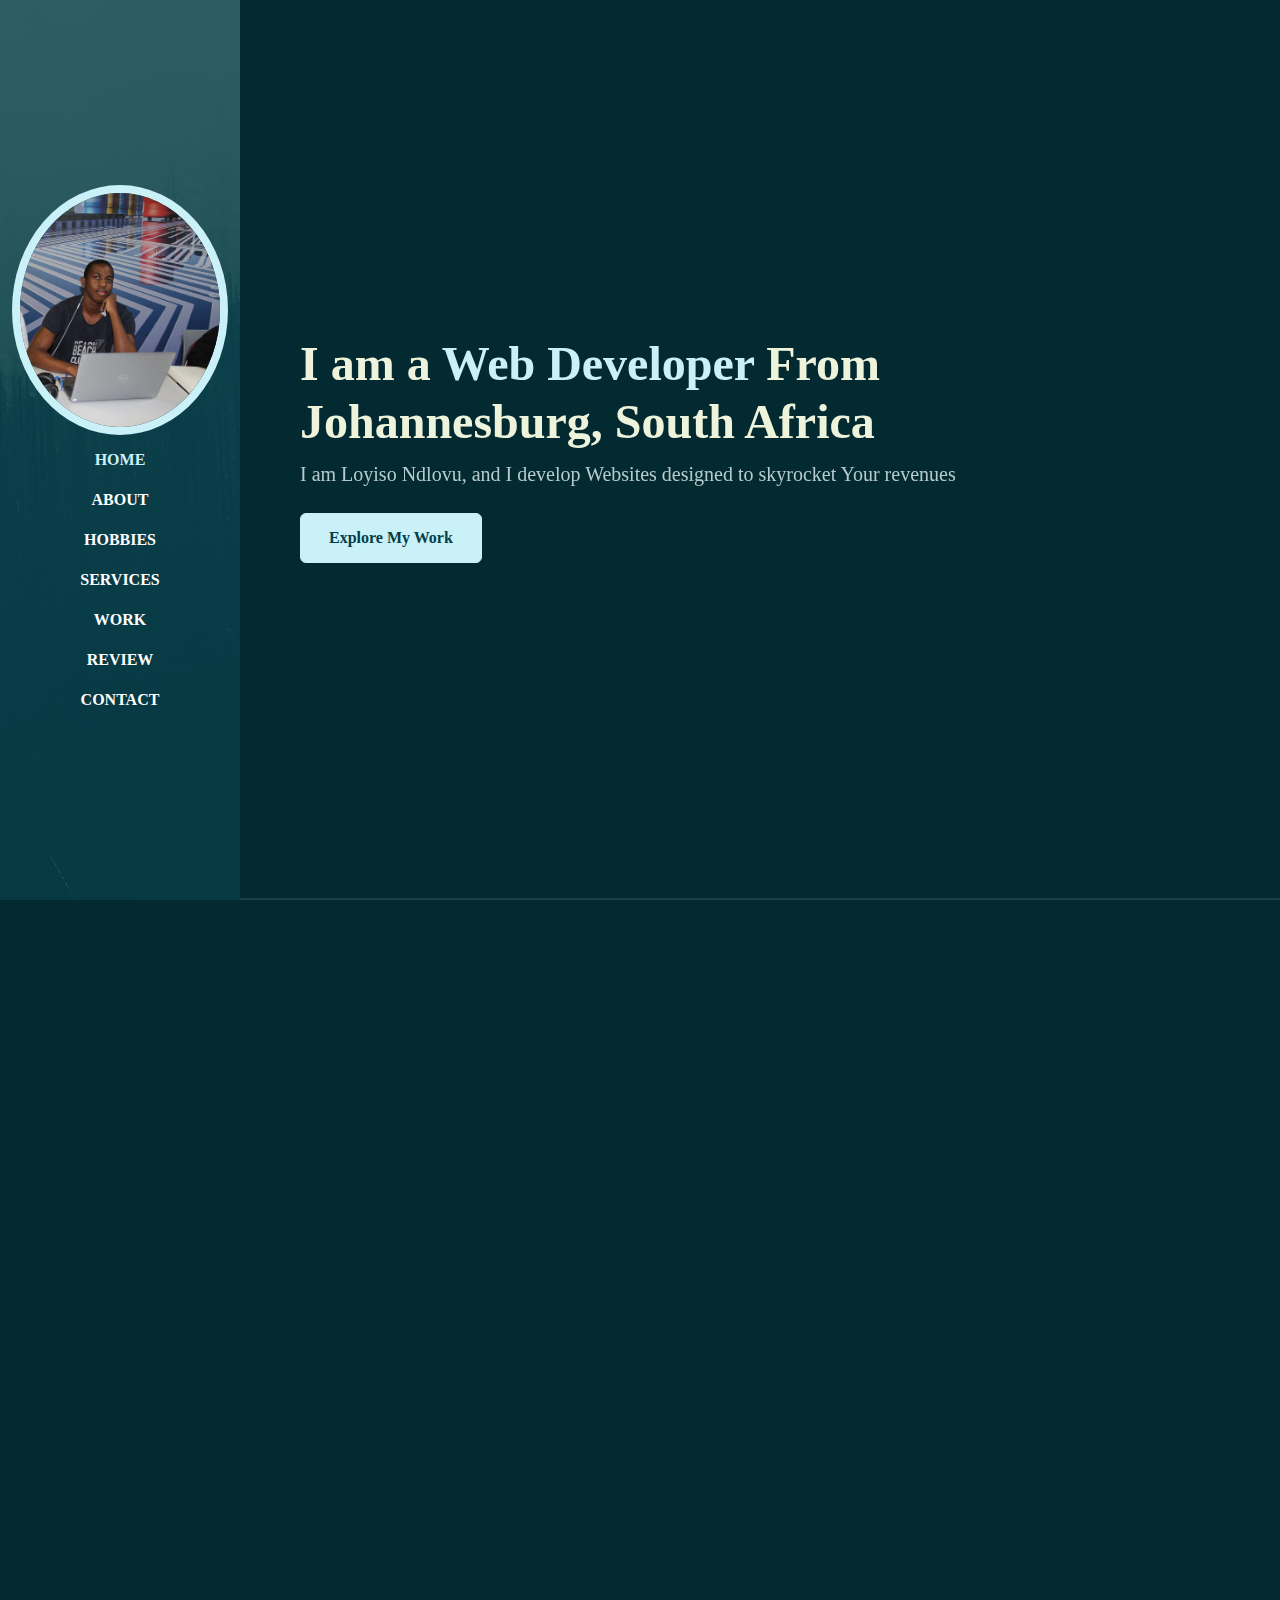
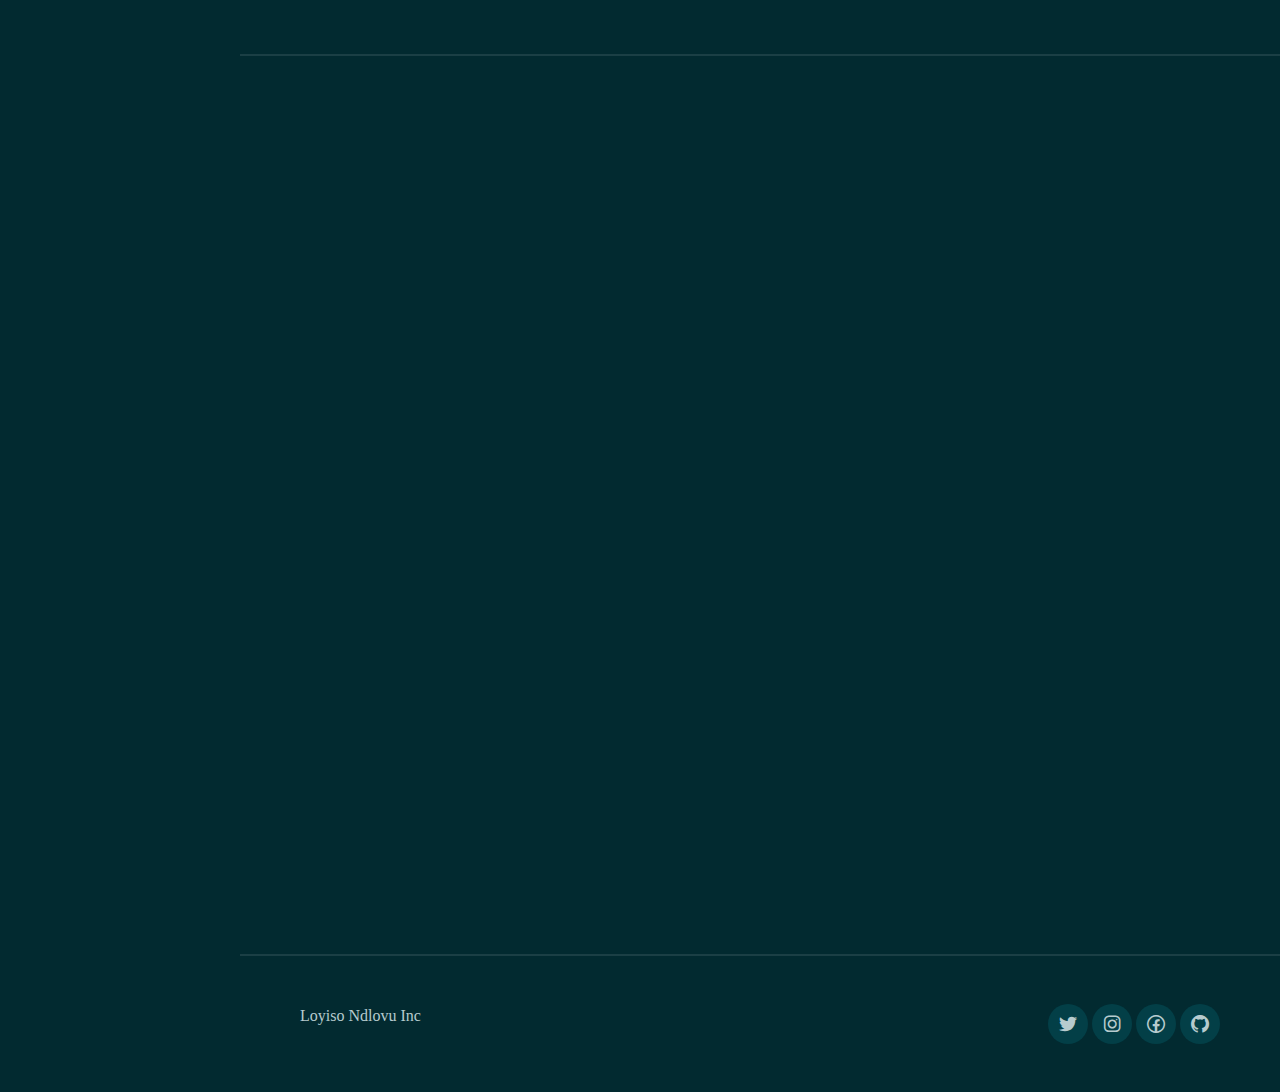
<file: index.html>
<!DOCTYPE html>
<html lang="en">
<head>
    <meta charset="UTF-8">
    <meta name="viewport" content="width=device-width, initial-scale=1.0">
    <title>Loyiso Craig Ndlovu</title>
    <link rel="stylesheet" href="css/bootstrap.min.css">
    <link rel="stylesheet" href="css/aos.css">
    <link rel="stylesheet" href="css/line-awesome.min.css">
    <link rel="stylesheet" href="css/style.css">

</head>
<body data-bs-spy="scroll" data-bs-target=".navbar">
    <!-- Navigation Bar -->
    <nav class="navbar navbar-expand-lg navbar-dark fixed-top">
        <div class="container flex-lg-column">
          <a class="navbar-brand mx-lg-auto" href="#"><span class="h3 fw-bold d-block d-lg-none">Loyiso Ndlovu</span>
        <img src="images\loyisoProfile.JPG" alt="" class="d-none d-lg-block rounded-circle"></a>
          <button class="navbar-toggler" type="button" data-bs-toggle="collapse" data-bs-target="#navbarNav" aria-controls="navbarNav" aria-expanded="false" aria-label="Toggle navigation">
            <span class="navbar-toggler-icon "></span>
          </button>
          <div class="collapse navbar-collapse" id="navbarNav">
            <ul class="navbar-nav ms-auto flex-lg-column text-lg-center">
              <li class="nav-item">
                <a class="nav-link active" aria-current="page" href="#home">Home</a>
              </li>
              <li class="nav-item">
                <a class="nav-link active" aria-current="page" href="#about">About</a>
              </li>
              <li class="nav-item">
                <a class="nav-link active" aria-current="page" href="#hobbies">Hobbies</a>
              </li>
              <li class="nav-item">
                <a class="nav-link active" aria-current="page" href="#services">Services</a>
              </li>
              <li class="nav-item">
                <a class="nav-link active" aria-current="page" href="#work">Work</a>
              </li>
              <li class="nav-item">
                <a class="nav-link active" aria-current="page" href="#reviews">Review</a>
              </li>
              <li class="nav-item">
                <a class="nav-link active" aria-current="page" href="#contact">Contact</a>
              </li>
              
            </ul>
          </div>
        </div>
      </nav>

      <!-- //Navbar -->

      <!-- Content Wrapper -->

      <div id="content-wrapper">
        <!-- Home -->
        <section id="home" class="full-height px-lg-5">
            <div class="container">
                <div class="row">
                    <div class="col-lg-10">
                        <h1  class="display-5 fw-bold" data-aos="fade-up">I am a <span class="text-brand" id="words">Web Developer</span> From Johannesburg, South Africa </h1>
                        <p class="lead mt-2 mb-4" data-aos="fade-up" data-aos-delay="300">I am Loyiso Ndlovu, and I develop Websites designed to skyrocket Your revenues </p>
                        <div data-aos="fade-up" data-aos-delay=600>
                        <a href="#work" class="btn btn-brand me-3 explore-work">Explore My Work</a>
                        <!-- <a href="#" class="link-custom">Call: 061 488 0896</a> -->
                        </div>
                        
                    </div>
                </div>
            </div>
        </section>
        <!-- //Home -->

        
    <!-- About -->
    <section id="about" class="full-height px-lg-5" >
        <div class="container">
            <div class="row pb-4" data-aos="fade-up" >
                <div class="col-lg-8">
                    <h6 class="text-brand">About</h6>
                    <h1>My Education and Experience</h1>
                </div>
            </div>
            <div class="row gy-5">
                <div class="col-lg-6">
                    <h3 data-aos="fade-up" data-aos-delay="300">Education</h3>
                    <div class="row gy-4">
                        <div class="col-12" data-aos="fade-up" data-aos-delay="600">
                            <div class="bg-base p-4 rounded-4 shadow-effect">
                                <h4>Asteri Primary School</h4>
                                <p class="text-brand mb-2">
                                    2006 - 2012
                                </p>
                                <p class="mb-0">I attended Asteri Primary School from 2007 to 2013. Asteri Primary School holds a special place in my heart. It gave birth to my life long love for reading.</p>
                            </div>
                        </div>
                        <div class="col-12" data-aos="fade-up" data-aos-delay="600">
                            <div class="bg-base p-4 rounded-4 shadow-effect">
                                <h4>Kenilworth Secondary School</h4>
                                <p class="text-brand mb-2">
                                    2013 - 2018
                                </p>
                                <p class="mb-0">I attended Kenilworth High School from 2014 to 2018, where I pursued a focused curriculum in business studies and economics. 
                                </p>
                            </div>
                        </div>
                        <div class="col-12" data-aos="fade-up" data-aos-delay="600">
                            <div class="bg-base p-4 rounded-4 shadow-effect">
                                <h4>ALX Cloud Academy</h4>
                                <p class="text-brand mb-2">
                                    2021 - 2023
                                </p>
                                <p class="mb-0">I attended ALX cloud academy from 2021 to 2023. I studied to a cloud practiotioner and a Solutions Architecht. I also aced mini courses on business etiquette.</p>
                            </div>
                        </div>
                    </div>
                </div>
                <div class="col-lg-6">
                    <h3 data-aos="fade-up" data-aos-delay="300">Experience</h3>
                    <div class="row gy-4">
                        <div class="col-12" data-aos="fade-up" data-aos-delay="600">
                            <div class="bg-base p-4 rounded-4 shadow-effect">
                                <h4>Credible Management Services</h4>
                                <p class="text-brand mb-2">
                                    2019 - 2020
                                </p>
                                I worked at Credible Management Services an assistant to their IT specialist. My experience there laid the foundation for my deeper exploration of the IT field.
                                <p class="mb-0"></p>
                            </div>
                        </div>
                        <div class="col-12" data-aos="fade-up" data-aos-delay="600">
                            <div class="bg-base p-4 rounded-4 shadow-effect">
                                <h4>TFG Senatla</h4>
                                <p class="text-brand mb-2">
                                    2021 - 2022
                                </p>
                                <p class="mb-0">I lead the social marketing campign. As a small team we had to go above and beyond in order to thrive. My experience here solidified my Work ethic.</p>
                            </div>
                        </div>
                        <div class="col-12" data-aos="fade-up" data-aos-delay="600">
                            <div class="bg-base p-4 rounded-4 shadow-effect">
                                <h4>iTalk Financial Serviced</h4>
                                <p class="text-brand mb-2">
                                    2022 -2023
                                </p>
                                <p class="mb-0">My duty was to cold call clients and sell them our various products. My sales skills and emotional intelligence improved drastically.</p>
                            </div>
                        </div>
                    </div>
                </div>
            </div>
        </div>
    </section>
    <!-- //About -->

    <!-- Hobbies -->
    <section id="hobbies" class="full-height px-lg-5">
        <div class="container">
            <div class="row pb-4" data-aos="fade-up" >
                <div class="col-lg-8">
                    <h6 class="text-brand">Hobbies</h6>
                    <h1>My Hobbies</h1>
                </div>
            </div>

            <div class="row gy-4">
                <div class="col-lg-6" data-aos="fade-up">
                    <div class="card-custom rounded-4 bg-base shadow-effect">
                        <div class="card-custom-image rounded-4">
                            <img src="images/SID MEIER_S CIVILIZATION VI 3.jpeg" alt=""  class="rounded-4 pic-too-big">
                        </div>
                        <div class="card-custom-content p-4">
                            <h4>SID MEIER'S CIVILIZATION VI</h4>
                            <p>I'm a big fan of strategy games, with Sid Meier's Civilization being a top favorite. Its endless variety of situations keeps me hooked, offering a dynamic and intellectually stimulating gaming experience.</p>
                            <!-- <a href="#" class="link-custom">Read More</a> -->
                        </div>
                    </div>
                </div>
                <div class="col-lg-6" data-aos="fade-up" data-aos-delay="300">
                    <div class="card-custom rounded-4 bg-base shadow-effect">
                        <div class="card-custom-image rounded-4">
                            <img src="images/Weight Lifting Retro Pack on Yellow Images Creative Store.jpeg" alt=""  class="rounded-4 pic-too-big">
                        </div>
                        <div class="card-custom-content p-4">
                            <h4>Bodybuilding / Weight Lifting</h4>
                            <p>I engage in weightlifting as a hobby, although I admit I may not be as dedicated as I could be. Nonetheless, I make an effort to incorporate it into my routine as often as I can. My approach is Mike Mentzer's Heavy Duty.

                            </p>
                            <!-- <a href="#" class="link-custom">Read More</a> -->
                        </div>
                    </div>
                </div>
                <div class="col-lg-6" data-aos="fade-up" >
                    <div class="card-custom rounded-4 bg-base shadow-effect">
                        <div class="card-custom-image rounded-4">
                            <img src="images/The Will to Power.jpeg" alt=""  class="rounded-4 pic-too-big">
                        </div>
                        <div class="card-custom-content p-4">
                            <h4>Philosphy</h4>
                            <p>One of my favorite hobbies is reading philosophy, especially the works of Friedrich Nietzsche and Gilles Deleuze. I find it fascinating to spend my free time delving into their profound ideas and exploring the complexities of philosophical thought.</p>
                            <!-- <a href="#" class="link-custom">Read More</a> -->
                        </div>
                    </div>
                </div>
                <div class="col-lg-6" data-aos="fade-up" data-aos-delay="300">
                    <div class="card-custom rounded-4 bg-base shadow-effect">
                        <div class="card-custom-image rounded-4">
                            <img src="images/music.jpg" alt=""  class="rounded-4 pic-too-big">
                        </div>
                        <div class="card-custom-content p-4">
                            <h4>Music</h4>
                            <p>Music, especially The Weeknd's, is a passion of mine. His unique sound and compelling lyrics resonate deeply, offering relaxation and inspiration. "Starboy" happens to be my favorite album. I have recently been listening to a lot of old school songs.

                            </p>
                            <!-- <a href="#" class="link-custom">Read More</a> -->
                        </div>
                    </div>
                </div>
            </div>
        </div>
    </section>
    <!-- // Hobbies -->

        <!-- Services -->
        <section id="services" class="full-height px-lg-5" >
            <div class="container">

                <div class="row pb-4" data-aos="fade-up" >
                    <div class="col-lg-8">
                        <h6 class="text-brand">Services</h6>
                        <h1>Services That I provide</h1>
                    </div>
                </div>

                <div class="row gy-4">
                    <div class="col-md-4" data-aos="fade-up">
                        <div class="service p-4 bg-base rounded-4 shadow-effect"  >   
                            <div class="iconbox rounded-4">
                                <i class="lab la-figma"></i>
                            </div>
                            <h5 class="mt-4 mb-2">UI Design</h5>
                            <p> I excel at creating user-friendly interfaces that blend creativity with functionality. By prioritizing user needs and leveraging iterative design processes, I deliver visually appealing solutions that enhance engagement and usability. </p>
                            <!-- <a href="#" class="link-custom">Read More</a> -->
                        </div>
                    </div>

                    <div class="col-md-4" data-aos="fade-up" data-aos-delay="300">
                        <div class="service p-4 bg-base rounded-4 shadow-effect" >   
                            <div class="iconbox rounded-4">
                                <i class="las la-laptop-code"></i>
                            </div>
                            <h5 class="mt-4 mb-2">Web Development</h5>
                            <p> Experienced in web development, I create dynamic, user-centric websites using HTML, CSS, JavaScript, and frameworks. I deliver high-quality solutions that optimize performance and user satisfaction.</p>
                            <!-- <a href="#" class="link-custom">Read More</a> -->
                        </div>
                    </div>

                    <div class="col-md-4 " data-aos="fade-up" data-aos-delay="600">
                        <div class="service p-4 bg-base rounded-4 shadow-effect" >   
                            <div class="iconbox rounded-4">
                                <i class="lab la-aws"></i>
                            </div>
                            <h5 class="mt-4 mb-2">Cloud Engineering</h5>
                            <p>

                                As a fully certified AWS solutions architecht, I can leverage cloud automation and DevOps to ensure high reliability and efficiency in AWS enviroments. I excel in delivering innovative cloud solutions.

                                 <!-- I design and deploy scalable solutions tailored to meet business needs. Leveraging automation and DevOps practices, I ensure high reliability and efficiency in AWS environments.I excel in delivering innovative cloud solutions. -->
                                </p>
                            <!-- <a href="#" class="link-custom">Read More</a> -->
                        </div>
                    </div>
                </div>
                

            </div>
        </section>
        <!-- //Services -->
        <!-- Work -->
    <section id="work" class="full-height px-lg-5">
        <div class="container">
            <div class="row pb-4" data-aos="fade-up" >
                <div class="col-lg-8">
                    <h6 class="text-brand">Work</h6>
                    <h1>My Recent Projects</h1>
                </div>
            </div>

            <div class="row gy-4">
                <!-- <div class="col-lg-6" data-aos="fade-up">
                    <div class="card-custom rounded-4 bg-base shadow-effect">
                        <div class="card-custom-image rounded-4">
                            <img src="images/Screenshot (1).png" alt=""  class="rounded-4">
                        </div>
                        <div class="card-custom-content p-4">
                            <h4>Data Cloud Engineer Portfolio</h4>
                            <p>Lorem ipsum dolor sit amet consectetur adipisicing elit. Voluptate dolor, sed odit impedit repudiandae voluptas odio exercitationem nulla eveniet. Similique.</p>
                            <a href="#" class="link-custom">Read More</a>
                        </div>
                    </div>
                </div> -->
                <!-- <div class="col-lg-6" data-aos="fade-up" data-aos-delay="300">
                    <div class="card-custom rounded-4 bg-base shadow-effect">
                        <div class="card-custom-image rounded-4">
                            <img src="images/admin.png" alt=""  class="rounded-4">
                        </div>
                        <div class="card-custom-content p-4">
                            <h4>Admin Dashboard Template</h4>
                            <p>Lorem ipsum dolor sit amet consectetur adipisicing elit. Voluptate dolor, sed odit impedit repudiandae voluptas odio exercitationem nulla eveniet. Similique.</p>
                            <a href="#" class="link-custom">Read More</a>
                        </div>
                    </div>
                </div> -->
                <div class="col-lg-6" data-aos="fade-up" >
                    <div class="card-custom rounded-4 bg-base shadow-effect">
                        <div class="card-custom-image rounded-4">
                            <img src="images/Screenshot 2024-03-05 105314.png" alt=""  class="rounded-4">
                        </div>
                        <div class="card-custom-content p-4">
                            <h4>Unleashed Gym Website</h4>
                            <p>Unleashed.com is the quintessential starting point for novices venturing into the realm of bodybuilding. With its user-friendly interface and comprehensive resources, the website serves as a virtual mentor, guiding beginners through every step of their fitness journey.</p>
                            <a href="https://vagz-ware.github.io/inner-hero.github.io/index.html" class="link-custom" target="_blank">View Website</a>
                        </div>
                    </div>
                </div>
                <div class="col-lg-6" data-aos="fade-up" data-aos-delay="300">
                    <div class="card-custom rounded-4 bg-base shadow-effect">
                        <div class="card-custom-image rounded-4">
                            <img src="images/Screenshot 2024-03-25 130548.png" alt=""  class="rounded-4">
                        </div>
                        <div class="card-custom-content p-4">
                            <h4>Credbile Management Services</h4>
                            <p>Credible Management Services stands as a pinnacle in the realm of debt collection services, distinguished by its unwavering commitment to professionalism, integrity, and results. Renowned for its ethical practices and adherence to industry regulations.</p>
                            <a href="#" class="link-custom">View Website</a>
                        </div>
                    </div>
                </div>
            </div>
        </div>
    </section>


    <!-- reviews -->
    <!-- <section id="reviews" class="full-height px-lg-5">
        <div class="container">
            <div class="row pb-4" data-aos="fade-up" >
                <div class="col-lg-8">
                    <h6 class="text-brand">REVIEWS</h6>
                    <h1>What My Previous Clients Say</h1>
                </div>
            </div>

            <div class="row">
                <div class="col-md-4" data-aos="flip-left">
                    <div class="review bg-base p-4 rounded-4">
                        <div class="text-brand h5">
                            <i class="las la-star"></i>
                            <i class="las la-star"></i>
                            <i class="las la-star"></i>
                            <i class="las la-star"></i>
                            <i class="las la-star"></i>
                        </div>
                        <p class="my-3">Lorem ipsum dolor, sit amet consectetur adipisicing elit. Aut nemo soluta, autem veniam excepturi, quis quos ipsam iste cupiditate sapiente a architecto, omnis officiis animi praesentium nisi dolorem enim harum?</p>
                        <div class="person">
                            <h5 class="mb-0">Christopher Khosa</h5>
                            <p class="mb-0">
                                Credible Management Services
                            </p>
                        </div>
                    </div>
                </div>
                <div class="col-md-4" data-aos="flip-left" data-aos-delay="300">
                    <div class="review bg-base p-4 rounded-4">
                        <div class="text-brand h5">
                            <i class="las la-star"></i>
                            <i class="las la-star"></i>
                            <i class="las la-star"></i>
                            <i class="las la-star"></i>
                            <i class="las la-star"></i>
                        </div>
                        <p class="my-3">Lorem ipsum dolor, sit amet consectetur adipisicing elit. Aut nemo soluta, autem veniam excepturi, quis quos ipsam iste cupiditate sapiente a architecto, omnis officiis animi praesentium nisi dolorem enim harum?</p>
                        <div class="person">
                            <h5 class="mb-0">Katleho Motloung</h5>
                            <p class="mb-0">
                                TFG Senatla
                            </p>
                        </div>
                    </div>
                </div>
                <div class="col-md-4" data-aos="flip-left" data-aos-delay="600">
                    <div class="review bg-base p-4 rounded-4">
                        <div class="text-brand h5">
                            <i class="las la-star"></i>
                            <i class="las la-star"></i>
                            <i class="las la-star"></i>
                            <i class="las la-star"></i>
                            <i class="las la-star"></i>
                        </div>
                        <p class="my-3">Lorem ipsum dolor, sit amet consectetur adipisicing elit. Aut nemo soluta, autem veniam excepturi, quis quos ipsam iste cupiditate sapiente a architecto, omnis officiis animi praesentium nisi dolorem enim harum?</p>
                        <div class="person">
                            <h5 class="mb-0">Xolani Mqomboti</h5>
                            <p class="mb-0">
                                Repairs By Xolani
                            </p>
                        </div>
                    </div>
                </div>
            </div>
            
        </div>
    </section> -->
    <!-- //reviews  -->

    
    <!-- Contact Us -->
    <section id="contact" class="full-height px-lg-5">
        <div class="container">
            <div class="row justify-content-center text-center" >
                <div class="col-lg-8 pb-4" data-aos="fade-up">
                    <h6 class="text-brand">Contact</h6>
                    <h1>Interested In Working Together? Lets Get In Touch!</h1>
                </div>
                <div class="col-lg-8" data-aos="fade-up" data-aos-delay="300">
                    <form action="https://api.web3forms.com/submit" method="POST" class="row g-lg-3 gy-3">
                        <input type="hidden" name="access_key" value="90c50adb-51c5-49f7-8f17-953908ec792b">

                        <div class="form-group col-md-6">
                            <input type="text" class="form-control"
                            placeholder="Enter Your Name" name = "name">
                        </div>
                        
                        <div class="form-group col-md-6">
                            <input type="email" class="form-control"
                            placeholder="Enter Your Email" name = "email">
                        </div>
                        <div class="form-group col-md-12">
                            <input type="text" class="form-control"
                            placeholder="Enter Subject" name = "subject">
                        </div>
                        
                        <div class="form-group col-md-12">
                            <textarea name="Message" rows="4" class="form-control"
                            placeholder="Enter Your Message"></textarea>
                        </div>
                            <!-- hCaptcha Spam Protection -->
                            <div class="h-captcha" data-captcha="true"></div>
                            <!-- Required for hCaptcha -->
                            <script src="https://web3forms.com/client/script.js" async defer></script>

                        <div class="form-group col-md-12 d-grid">
                            <button type="submit" class="btn btn-brand" >Contact Me</button>
                        </div>
                    </form>
                </div>
            </div>

            
            
        </div>
    </section>
    <!-- //Contact-->

    <!-- Footer -->
    <footer  class="py-5 px-lg-5">
        <div class="container">
            <div class="row gy-4 justify-content-between">
                <div class="col-auto">
                    <p class="mb-0">
                        Loyiso Ndlovu Inc
                    </p>
                </div>
                <div class="col-auto">
                    <div class="social-icons">
                        <a href="#"><i class="lab la-twitter"></i></a>
                        <a href="#"><i class="lab la-instagram"></i></a>
                        <a href="#"><i class="lab la-facebook"></i></a>
                        <a href="#"><i class="lab la-github"></i></a>
                    </div>
                </div>
            </div>
        </div>    
    </footer>
    <!-- // Footer -->
      </div>
    <!-- // Content Wrapper -->

    
    <!-- //Work -->
        <script src="js/aos.js"></script>
        <script src="js/bootstrap.bundle.min.js"></script>
        <script src="js/main.js"></script>
        
        

</body>
</html>
</file>
<file: css/style.css>
/* @import url('https://fonts.googleapis.com/css2?family=Bai+Jamjuree:ital,wght@0,200;0,300;0,400;0,500;0,600;0,700;1,200;1,300;1,400;1,500;1,600;1,700&display=swap')  */

:root {
    --color-body:#b6cbce;
    --color-heading:#eef3db;
    --color-base: #033f47;
    --color-base2: #022a30;
    --color-brand: #CAF0F8;
    --color-brand2: #023E8A;
    --sidebar-width: 240px;
    --font-base: "Bai Jamjuree";
}

body{
    background-color: var(--color-base2);
    color: var(--color-body);
    font-family: var(--font-base) sans-serif;
}

h1,h2,h3,h4,h5,h6 {
    color: var(--color-heading);
    font-weight: 700;
}

.explore-work:hover{
    color: red;
}

a {
    text-decoration: none;
    color: var(--color-body);
    transition: all 0.4s ease;
}

a:hover {
    color: var(--color-brand);
}

img{
    width: 100%;
}

.text-brand{
    color: var(--color-brand);
}

.full-height{
    min-height: 100vh;
    height: 100%;
    display: flex;
    flex-direction: column;
    justify-content: center;
    padding-top: 80px;
    padding-bottom: 80px;
    border-bottom: 2px solid rgba(255, 255, 255, 0.1) ;
}

.bg-base{
    background-color:var(--color-base) ;
}

.shadow-effect{
    transition: all 0.5s;
}

.shadow-effect:hover{
    box-shadow: -6px 6px 0 0 var(--color-brand) ;
}

.iconbox{
    width: 60px;
    height: 60px;
    display: flex;
    align-items: center;
    justify-content: center;
    font-size: 32px;
    background-color: var(--color-brand);
    color: var(--color-base);
} 

.pic-too-big{
    height: 260px;
}

/* Navbar */

.navbar{
    background-color: var(--color-base);
}

.navbar .nav-link {
    font-weight: 700;
    text-transform: uppercase;
    color: white;
}

.navbar .nav-link:hover {
    color: var(--color-brand) ;
}

.navbar .nav-link.active{
    color: var(--color-brand);
}

@media (min-width:992px) {
    
    .navbar{
        min-height: 100vh;
        width: var(--sidebar-width);
        background: linear-gradient(rgba(3, 63, 71, 0.8), rgba(3, 63, 71, 0.8)), url(../images/sidebar-img.jpg);
        background-size: cover;
        background-position: center;
    }

    .navbar-brand img {
        border: 8px solid var(--color-brand);
    }

    /* Content Wrapper */
        #content-wrapper{
            padding-left: var(--sidebar-width);
        }
    /* //Content Wrapper */
}

/* Button */
.btn{
    padding: 12px 28px;
    font-weight:700;
}

.btn-brand{
    background-color: var(--color-brand);
    border-color: var(--color-brand);
    color: var(--color-base);
}

.btn-brand:hover,
.btn-brand:focus{
    background-color: var(--color-base);
    color: var(--color-brand);
    border-color: var(--color-brand2);
}

.link-custom {
    font-weight: 700;
    position: relative;
}

.link-custom::after{
    content: "";
    width: 0px;
    height: 2px;
    background-color: var(--color-brand);
    position: absolute;
    left: 0;
    top: 110%;
    transition: all 0.4s ;
}

.link-custom:hover::after{
    width: 100%;
}

/* Card custom */
.card-custom .card-custom-image{
overflow: hidden;
}

.card-custom .card-custom-image img{
    transition: all 0.4s ease;
}

.card-custom:hover .card-custom-image img{
    transform: scale(1.1);
}

/* Contact */

#contact .form-control{
    background-color: var(--color-base);
    border-color: var(--color-base);
    color: var(--color-body);
}

#contact .form-control:focus{
border-color: var(--color-brand);
box-shadow: none;
}

#contact .form-control::placeholder{
    color: var(--color-body);
}

#contact input.form-control {
    height: 44px;
}

/* Social Icons */

.social-icons{

}

.social-icons a{
    width: 40px;
    height: 40px;
    display: inline-flex;
    align-items: center;
    justify-content: center;
    background-color: var(--color-base);
    border-radius: 100px;
    font-size: 24px;
}

/* Changinng text in the main heading */

#words {
    transition: opacity 0.5s ease; /* Define transition property for opacity change */
  }
  
  .fadeOut {
    opacity: 0; /* Set opacity to 0 for fade-out effect */
  }
</file>
<file: css/line-awesome.min.css>
.la,.lab,.lad,.lal,.lar,.las{-moz-osx-font-smoothing:grayscale;-webkit-font-smoothing:antialiased;display:inline-block;font-style:normal;font-variant:normal;text-rendering:auto;line-height:1}.la-lg{font-size:1.33333em;line-height:.75em;vertical-align:-.0667em}.la-xs{font-size:.75em}.la-sm{font-size:.875em}.la-1x{font-size:1em}.la-2x{font-size:2em}.la-3x{font-size:3em}.la-4x{font-size:4em}.la-5x{font-size:5em}.la-6x{font-size:6em}.la-7x{font-size:7em}.la-8x{font-size:8em}.la-9x{font-size:9em}.la-10x{font-size:10em}.la-fw{text-align:center;width:1.25em}.la-ul{list-style-type:none;margin-left:2.5em;padding-left:0}.la-ul>li{position:relative}.la-li{left:-2em;position:absolute;text-align:center;width:2em;line-height:inherit}.la-border{border:solid .08em #eee;border-radius:.1em;padding:.2em .25em .15em}.la-pull-left{float:left}.la-pull-right{float:right}.la.la-pull-left,.lab.la-pull-left,.lal.la-pull-left,.lar.la-pull-left,.las.la-pull-left{margin-right:.3em}.la.la-pull-right,.lab.la-pull-right,.lal.la-pull-right,.lar.la-pull-right,.las.la-pull-right{margin-left:.3em}.la-spin{-webkit-animation:la-spin 2s infinite linear;animation:la-spin 2s infinite linear}.la-pulse{-webkit-animation:la-spin 1s infinite steps(8);animation:la-spin 1s infinite steps(8)}@-webkit-keyframes la-spin{0%{-webkit-transform:rotate(0);transform:rotate(0)}100%{-webkit-transform:rotate(360deg);transform:rotate(360deg)}}@keyframes la-spin{0%{-webkit-transform:rotate(0);transform:rotate(0)}100%{-webkit-transform:rotate(360deg);transform:rotate(360deg)}}.la-rotate-90{-webkit-transform:rotate(90deg);transform:rotate(90deg)}.la-rotate-180{-webkit-transform:rotate(180deg);transform:rotate(180deg)}.la-rotate-270{-webkit-transform:rotate(270deg);transform:rotate(270deg)}.la-flip-horizontal{-webkit-transform:scale(-1,1);transform:scale(-1,1)}.la-flip-vertical{-webkit-transform:scale(1,-1);transform:scale(1,-1)}.la-flip-both,.la-flip-horizontal.la-flip-vertical{-webkit-transform:scale(-1,-1);transform:scale(-1,-1)}:root .la-flip-both,:root .la-flip-horizontal,:root .la-flip-vertical,:root .la-rotate-180,:root .la-rotate-270,:root .la-rotate-90{-webkit-filter:none;filter:none}.la-stack{display:inline-block;height:2em;line-height:2em;position:relative;vertical-align:middle;width:2.5em}.la-stack-1x,.la-stack-2x{left:0;position:absolute;text-align:center;width:100%}.la-stack-1x{line-height:inherit}.la-stack-2x{font-size:2em}.la-inverse{color:#fff}.la-500px:before{content:"\f26e"}.la-accessible-icon:before{content:"\f368"}.la-accusoft:before{content:"\f369"}.la-acquisitions-incorporated:before{content:"\f6af"}.la-ad:before{content:"\f641"}.la-address-book:before{content:"\f2b9"}.la-address-card:before{content:"\f2bb"}.la-adjust:before{content:"\f042"}.la-adn:before{content:"\f170"}.la-adobe:before{content:"\f778"}.la-adversal:before{content:"\f36a"}.la-affiliatetheme:before{content:"\f36b"}.la-air-freshener:before{content:"\f5d0"}.la-airbnb:before{content:"\f834"}.la-algolia:before{content:"\f36c"}.la-align-center:before{content:"\f037"}.la-align-justify:before{content:"\f039"}.la-align-left:before{content:"\f036"}.la-align-right:before{content:"\f038"}.la-alipay:before{content:"\f642"}.la-allergies:before{content:"\f461"}.la-amazon:before{content:"\f270"}.la-amazon-pay:before{content:"\f42c"}.la-ambulance:before{content:"\f0f9"}.la-american-sign-language-interpreting:before{content:"\f2a3"}.la-amilia:before{content:"\f36d"}.la-anchor:before{content:"\f13d"}.la-android:before{content:"\f17b"}.la-angellist:before{content:"\f209"}.la-angle-double-down:before{content:"\f103"}.la-angle-double-left:before{content:"\f100"}.la-angle-double-right:before{content:"\f101"}.la-angle-double-up:before{content:"\f102"}.la-angle-down:before{content:"\f107"}.la-angle-left:before{content:"\f104"}.la-angle-right:before{content:"\f105"}.la-angle-up:before{content:"\f106"}.la-angry:before{content:"\f556"}.la-angrycreative:before{content:"\f36e"}.la-angular:before{content:"\f420"}.la-ankh:before{content:"\f644"}.la-app-store:before{content:"\f36f"}.la-app-store-ios:before{content:"\f370"}.la-apper:before{content:"\f371"}.la-apple:before{content:"\f179"}.la-apple-alt:before{content:"\f5d1"}.la-apple-pay:before{content:"\f415"}.la-archive:before{content:"\f187"}.la-archway:before{content:"\f557"}.la-arrow-alt-circle-down:before{content:"\f358"}.la-arrow-alt-circle-left:before{content:"\f359"}.la-arrow-alt-circle-right:before{content:"\f35a"}.la-arrow-alt-circle-up:before{content:"\f35b"}.la-arrow-circle-down:before{content:"\f0ab"}.la-arrow-circle-left:before{content:"\f0a8"}.la-arrow-circle-right:before{content:"\f0a9"}.la-arrow-circle-up:before{content:"\f0aa"}.la-arrow-down:before{content:"\f063"}.la-arrow-left:before{content:"\f060"}.la-arrow-right:before{content:"\f061"}.la-arrow-up:before{content:"\f062"}.la-arrows-alt:before{content:"\f0b2"}.la-arrows-alt-h:before{content:"\f337"}.la-arrows-alt-v:before{content:"\f338"}.la-artstation:before{content:"\f77a"}.la-assistive-listening-systems:before{content:"\f2a2"}.la-asterisk:before{content:"\f069"}.la-asymmetrik:before{content:"\f372"}.la-at:before{content:"\f1fa"}.la-atlas:before{content:"\f558"}.la-atlassian:before{content:"\f77b"}.la-atom:before{content:"\f5d2"}.la-audible:before{content:"\f373"}.la-audio-description:before{content:"\f29e"}.la-autoprefixer:before{content:"\f41c"}.la-avianex:before{content:"\f374"}.la-aviato:before{content:"\f421"}.la-award:before{content:"\f559"}.la-aws:before{content:"\f375"}.la-baby:before{content:"\f77c"}.la-baby-carriage:before{content:"\f77d"}.la-backspace:before{content:"\f55a"}.la-backward:before{content:"\f04a"}.la-bacon:before{content:"\f7e5"}.la-balance-scale:before{content:"\f24e"}.la-balance-scale-left:before{content:"\f515"}.la-balance-scale-right:before{content:"\f516"}.la-ban:before{content:"\f05e"}.la-band-aid:before{content:"\f462"}.la-bandcamp:before{content:"\f2d5"}.la-barcode:before{content:"\f02a"}.la-bars:before{content:"\f0c9"}.la-baseball-ball:before{content:"\f433"}.la-basketball-ball:before{content:"\f434"}.la-bath:before{content:"\f2cd"}.la-battery-empty:before{content:"\f244"}.la-battery-full:before{content:"\f240"}.la-battery-half:before{content:"\f242"}.la-battery-quarter:before{content:"\f243"}.la-battery-three-quarters:before{content:"\f241"}.la-battle-net:before{content:"\f835"}.la-bed:before{content:"\f236"}.la-beer:before{content:"\f0fc"}.la-behance:before{content:"\f1b4"}.la-behance-square:before{content:"\f1b5"}.la-bell:before{content:"\f0f3"}.la-bell-slash:before{content:"\f1f6"}.la-bezier-curve:before{content:"\f55b"}.la-bible:before{content:"\f647"}.la-bicycle:before{content:"\f206"}.la-biking:before{content:"\f84a"}.la-bimobject:before{content:"\f378"}.la-binoculars:before{content:"\f1e5"}.la-biohazard:before{content:"\f780"}.la-birthday-cake:before{content:"\f1fd"}.la-bitbucket:before{content:"\f171"}.la-bitcoin:before{content:"\f379"}.la-bity:before{content:"\f37a"}.la-black-tie:before{content:"\f27e"}.la-blackberry:before{content:"\f37b"}.la-blender:before{content:"\f517"}.la-blender-phone:before{content:"\f6b6"}.la-blind:before{content:"\f29d"}.la-blog:before{content:"\f781"}.la-blogger:before{content:"\f37c"}.la-blogger-b:before{content:"\f37d"}.la-bluetooth:before{content:"\f293"}.la-bluetooth-b:before{content:"\f294"}.la-bold:before{content:"\f032"}.la-bolt:before{content:"\f0e7"}.la-bomb:before{content:"\f1e2"}.la-bone:before{content:"\f5d7"}.la-bong:before{content:"\f55c"}.la-book:before{content:"\f02d"}.la-book-dead:before{content:"\f6b7"}.la-book-medical:before{content:"\f7e6"}.la-book-open:before{content:"\f518"}.la-book-reader:before{content:"\f5da"}.la-bookmark:before{content:"\f02e"}.la-bootstrap:before{content:"\f836"}.la-border-all:before{content:"\f84c"}.la-border-none:before{content:"\f850"}.la-border-style:before{content:"\f853"}.la-bowling-ball:before{content:"\f436"}.la-box:before{content:"\f466"}.la-box-open:before{content:"\f49e"}.la-boxes:before{content:"\f468"}.la-braille:before{content:"\f2a1"}.la-brain:before{content:"\f5dc"}.la-bread-slice:before{content:"\f7ec"}.la-briefcase:before{content:"\f0b1"}.la-briefcase-medical:before{content:"\f469"}.la-broadcast-tower:before{content:"\f519"}.la-broom:before{content:"\f51a"}.la-brush:before{content:"\f55d"}.la-btc:before{content:"\f15a"}.la-buffer:before{content:"\f837"}.la-bug:before{content:"\f188"}.la-building:before{content:"\f1ad"}.la-bullhorn:before{content:"\f0a1"}.la-bullseye:before{content:"\f140"}.la-burn:before{content:"\f46a"}.la-buromobelexperte:before{content:"\f37f"}.la-bus:before{content:"\f207"}.la-bus-alt:before{content:"\f55e"}.la-business-time:before{content:"\f64a"}.la-buy-n-large:before{content:"\f8a6"}.la-buysellads:before{content:"\f20d"}.la-calculator:before{content:"\f1ec"}.la-calendar:before{content:"\f133"}.la-calendar-alt:before{content:"\f073"}.la-calendar-check:before{content:"\f274"}.la-calendar-day:before{content:"\f783"}.la-calendar-minus:before{content:"\f272"}.la-calendar-plus:before{content:"\f271"}.la-calendar-times:before{content:"\f273"}.la-calendar-week:before{content:"\f784"}.la-camera:before{content:"\f030"}.la-camera-retro:before{content:"\f083"}.la-campground:before{content:"\f6bb"}.la-canadian-maple-leaf:before{content:"\f785"}.la-candy-cane:before{content:"\f786"}.la-cannabis:before{content:"\f55f"}.la-capsules:before{content:"\f46b"}.la-car:before{content:"\f1b9"}.la-car-alt:before{content:"\f5de"}.la-car-battery:before{content:"\f5df"}.la-car-crash:before{content:"\f5e1"}.la-car-side:before{content:"\f5e4"}.la-caret-down:before{content:"\f0d7"}.la-caret-left:before{content:"\f0d9"}.la-caret-right:before{content:"\f0da"}.la-caret-square-down:before{content:"\f150"}.la-caret-square-left:before{content:"\f191"}.la-caret-square-right:before{content:"\f152"}.la-caret-square-up:before{content:"\f151"}.la-caret-up:before{content:"\f0d8"}.la-carrot:before{content:"\f787"}.la-cart-arrow-down:before{content:"\f218"}.la-cart-plus:before{content:"\f217"}.la-cash-register:before{content:"\f788"}.la-cat:before{content:"\f6be"}.la-cc-amazon-pay:before{content:"\f42d"}.la-cc-amex:before{content:"\f1f3"}.la-cc-apple-pay:before{content:"\f416"}.la-cc-diners-club:before{content:"\f24c"}.la-cc-discover:before{content:"\f1f2"}.la-cc-jcb:before{content:"\f24b"}.la-cc-mastercard:before{content:"\f1f1"}.la-cc-paypal:before{content:"\f1f4"}.la-cc-stripe:before{content:"\f1f5"}.la-cc-visa:before{content:"\f1f0"}.la-centercode:before{content:"\f380"}.la-centos:before{content:"\f789"}.la-certificate:before{content:"\f0a3"}.la-chair:before{content:"\f6c0"}.la-chalkboard:before{content:"\f51b"}.la-chalkboard-teacher:before{content:"\f51c"}.la-charging-station:before{content:"\f5e7"}.la-chart-area:before{content:"\f1fe"}.la-chart-bar:before{content:"\f080"}.la-chart-line:before{content:"\f201"}.la-chart-pie:before{content:"\f200"}.la-check:before{content:"\f00c"}.la-check-circle:before{content:"\f058"}.la-check-double:before{content:"\f560"}.la-check-square:before{content:"\f14a"}.la-cheese:before{content:"\f7ef"}.la-chess:before{content:"\f439"}.la-chess-bishop:before{content:"\f43a"}.la-chess-board:before{content:"\f43c"}.la-chess-king:before{content:"\f43f"}.la-chess-knight:before{content:"\f441"}.la-chess-pawn:before{content:"\f443"}.la-chess-queen:before{content:"\f445"}.la-chess-rook:before{content:"\f447"}.la-chevron-circle-down:before{content:"\f13a"}.la-chevron-circle-left:before{content:"\f137"}.la-chevron-circle-right:before{content:"\f138"}.la-chevron-circle-up:before{content:"\f139"}.la-chevron-down:before{content:"\f078"}.la-chevron-left:before{content:"\f053"}.la-chevron-right:before{content:"\f054"}.la-chevron-up:before{content:"\f077"}.la-child:before{content:"\f1ae"}.la-chrome:before{content:"\f268"}.la-chromecast:before{content:"\f838"}.la-church:before{content:"\f51d"}.la-circle:before{content:"\f111"}.la-circle-notch:before{content:"\f1ce"}.la-city:before{content:"\f64f"}.la-clinic-medical:before{content:"\f7f2"}.la-clipboard:before{content:"\f328"}.la-clipboard-check:before{content:"\f46c"}.la-clipboard-list:before{content:"\f46d"}.la-clock:before{content:"\f017"}.la-clone:before{content:"\f24d"}.la-closed-captioning:before{content:"\f20a"}.la-cloud:before{content:"\f0c2"}.la-cloud-download-alt:before{content:"\f381"}.la-cloud-meatball:before{content:"\f73b"}.la-cloud-moon:before{content:"\f6c3"}.la-cloud-moon-rain:before{content:"\f73c"}.la-cloud-rain:before{content:"\f73d"}.la-cloud-showers-heavy:before{content:"\f740"}.la-cloud-sun:before{content:"\f6c4"}.la-cloud-sun-rain:before{content:"\f743"}.la-cloud-upload-alt:before{content:"\f382"}.la-cloudscale:before{content:"\f383"}.la-cloudsmith:before{content:"\f384"}.la-cloudversify:before{content:"\f385"}.la-cocktail:before{content:"\f561"}.la-code:before{content:"\f121"}.la-code-branch:before{content:"\f126"}.la-codepen:before{content:"\f1cb"}.la-codiepie:before{content:"\f284"}.la-coffee:before{content:"\f0f4"}.la-cog:before{content:"\f013"}.la-cogs:before{content:"\f085"}.la-coins:before{content:"\f51e"}.la-columns:before{content:"\f0db"}.la-comment:before{content:"\f075"}.la-comment-alt:before{content:"\f27a"}.la-comment-dollar:before{content:"\f651"}.la-comment-dots:before{content:"\f4ad"}.la-comment-medical:before{content:"\f7f5"}.la-comment-slash:before{content:"\f4b3"}.la-comments:before{content:"\f086"}.la-comments-dollar:before{content:"\f653"}.la-compact-disc:before{content:"\f51f"}.la-compass:before{content:"\f14e"}.la-compress:before{content:"\f066"}.la-compress-arrows-alt:before{content:"\f78c"}.la-concierge-bell:before{content:"\f562"}.la-confluence:before{content:"\f78d"}.la-connectdevelop:before{content:"\f20e"}.la-contao:before{content:"\f26d"}.la-cookie:before{content:"\f563"}.la-cookie-bite:before{content:"\f564"}.la-copy:before{content:"\f0c5"}.la-copyright:before{content:"\f1f9"}.la-cotton-bureau:before{content:"\f89e"}.la-couch:before{content:"\f4b8"}.la-cpanel:before{content:"\f388"}.la-creative-commons:before{content:"\f25e"}.la-creative-commons-by:before{content:"\f4e7"}.la-creative-commons-nc:before{content:"\f4e8"}.la-creative-commons-nc-eu:before{content:"\f4e9"}.la-creative-commons-nc-jp:before{content:"\f4ea"}.la-creative-commons-nd:before{content:"\f4eb"}.la-creative-commons-pd:before{content:"\f4ec"}.la-creative-commons-pd-alt:before{content:"\f4ed"}.la-creative-commons-remix:before{content:"\f4ee"}.la-creative-commons-sa:before{content:"\f4ef"}.la-creative-commons-sampling:before{content:"\f4f0"}.la-creative-commons-sampling-plus:before{content:"\f4f1"}.la-creative-commons-share:before{content:"\f4f2"}.la-creative-commons-zero:before{content:"\f4f3"}.la-credit-card:before{content:"\f09d"}.la-critical-role:before{content:"\f6c9"}.la-crop:before{content:"\f125"}.la-crop-alt:before{content:"\f565"}.la-cross:before{content:"\f654"}.la-crosshairs:before{content:"\f05b"}.la-crow:before{content:"\f520"}.la-crown:before{content:"\f521"}.la-crutch:before{content:"\f7f7"}.la-css3:before{content:"\f13c"}.la-css3-alt:before{content:"\f38b"}.la-cube:before{content:"\f1b2"}.la-cubes:before{content:"\f1b3"}.la-cut:before{content:"\f0c4"}.la-cuttlefish:before{content:"\f38c"}.la-d-and-d:before{content:"\f38d"}.la-d-and-d-beyond:before{content:"\f6ca"}.la-dashcube:before{content:"\f210"}.la-database:before{content:"\f1c0"}.la-deaf:before{content:"\f2a4"}.la-delicious:before{content:"\f1a5"}.la-democrat:before{content:"\f747"}.la-deploydog:before{content:"\f38e"}.la-deskpro:before{content:"\f38f"}.la-desktop:before{content:"\f108"}.la-dev:before{content:"\f6cc"}.la-deviantart:before{content:"\f1bd"}.la-dharmachakra:before{content:"\f655"}.la-dhl:before{content:"\f790"}.la-diagnoses:before{content:"\f470"}.la-diaspora:before{content:"\f791"}.la-dice:before{content:"\f522"}.la-dice-d20:before{content:"\f6cf"}.la-dice-d6:before{content:"\f6d1"}.la-dice-five:before{content:"\f523"}.la-dice-four:before{content:"\f524"}.la-dice-one:before{content:"\f525"}.la-dice-six:before{content:"\f526"}.la-dice-three:before{content:"\f527"}.la-dice-two:before{content:"\f528"}.la-digg:before{content:"\f1a6"}.la-digital-ocean:before{content:"\f391"}.la-digital-tachograph:before{content:"\f566"}.la-directions:before{content:"\f5eb"}.la-discord:before{content:"\f392"}.la-discourse:before{content:"\f393"}.la-divide:before{content:"\f529"}.la-dizzy:before{content:"\f567"}.la-dna:before{content:"\f471"}.la-dochub:before{content:"\f394"}.la-docker:before{content:"\f395"}.la-dog:before{content:"\f6d3"}.la-dollar-sign:before{content:"\f155"}.la-dolly:before{content:"\f472"}.la-dolly-flatbed:before{content:"\f474"}.la-donate:before{content:"\f4b9"}.la-door-closed:before{content:"\f52a"}.la-door-open:before{content:"\f52b"}.la-dot-circle:before{content:"\f192"}.la-dove:before{content:"\f4ba"}.la-download:before{content:"\f019"}.la-draft2digital:before{content:"\f396"}.la-drafting-compass:before{content:"\f568"}.la-dragon:before{content:"\f6d5"}.la-draw-polygon:before{content:"\f5ee"}.la-dribbble:before{content:"\f17d"}.la-dribbble-square:before{content:"\f397"}.la-dropbox:before{content:"\f16b"}.la-drum:before{content:"\f569"}.la-drum-steelpan:before{content:"\f56a"}.la-drumstick-bite:before{content:"\f6d7"}.la-drupal:before{content:"\f1a9"}.la-dumbbell:before{content:"\f44b"}.la-dumpster:before{content:"\f793"}.la-dumpster-fire:before{content:"\f794"}.la-dungeon:before{content:"\f6d9"}.la-dyalog:before{content:"\f399"}.la-earlybirds:before{content:"\f39a"}.la-ebay:before{content:"\f4f4"}.la-edge:before{content:"\f282"}.la-edit:before{content:"\f044"}.la-egg:before{content:"\f7fb"}.la-eject:before{content:"\f052"}.la-elementor:before{content:"\f430"}.la-ellipsis-h:before{content:"\f141"}.la-ellipsis-v:before{content:"\f142"}.la-ello:before{content:"\f5f1"}.la-ember:before{content:"\f423"}.la-empire:before{content:"\f1d1"}.la-envelope:before{content:"\f0e0"}.la-envelope-open:before{content:"\f2b6"}.la-envelope-open-text:before{content:"\f658"}.la-envelope-square:before{content:"\f199"}.la-envira:before{content:"\f299"}.la-equals:before{content:"\f52c"}.la-eraser:before{content:"\f12d"}.la-erlang:before{content:"\f39d"}.la-ethereum:before{content:"\f42e"}.la-ethernet:before{content:"\f796"}.la-etsy:before{content:"\f2d7"}.la-euro-sign:before{content:"\f153"}.la-evernote:before{content:"\f839"}.la-exchange-alt:before{content:"\f362"}.la-exclamation:before{content:"\f12a"}.la-exclamation-circle:before{content:"\f06a"}.la-exclamation-triangle:before{content:"\f071"}.la-expand:before{content:"\f065"}.la-expand-arrows-alt:before{content:"\f31e"}.la-expeditedssl:before{content:"\f23e"}.la-external-link-alt:before{content:"\f35d"}.la-external-link-square-alt:before{content:"\f360"}.la-eye:before{content:"\f06e"}.la-eye-dropper:before{content:"\f1fb"}.la-eye-slash:before{content:"\f070"}.la-facebook:before{content:"\f09a"}.la-facebook-f:before{content:"\f39e"}.la-facebook-messenger:before{content:"\f39f"}.la-facebook-square:before{content:"\f082"}.la-fan:before{content:"\f863"}.la-fantasy-flight-games:before{content:"\f6dc"}.la-fast-backward:before{content:"\f049"}.la-fast-forward:before{content:"\f050"}.la-fax:before{content:"\f1ac"}.la-feather:before{content:"\f52d"}.la-feather-alt:before{content:"\f56b"}.la-fedex:before{content:"\f797"}.la-fedora:before{content:"\f798"}.la-female:before{content:"\f182"}.la-fighter-jet:before{content:"\f0fb"}.la-figma:before{content:"\f799"}.la-file:before{content:"\f15b"}.la-file-alt:before{content:"\f15c"}.la-file-archive:before{content:"\f1c6"}.la-file-audio:before{content:"\f1c7"}.la-file-code:before{content:"\f1c9"}.la-file-contract:before{content:"\f56c"}.la-file-csv:before{content:"\f6dd"}.la-file-download:before{content:"\f56d"}.la-file-excel:before{content:"\f1c3"}.la-file-export:before{content:"\f56e"}.la-file-image:before{content:"\f1c5"}.la-file-import:before{content:"\f56f"}.la-file-invoice:before{content:"\f570"}.la-file-invoice-dollar:before{content:"\f571"}.la-file-medical:before{content:"\f477"}.la-file-medical-alt:before{content:"\f478"}.la-file-pdf:before{content:"\f1c1"}.la-file-powerpoint:before{content:"\f1c4"}.la-file-prescription:before{content:"\f572"}.la-file-signature:before{content:"\f573"}.la-file-upload:before{content:"\f574"}.la-file-video:before{content:"\f1c8"}.la-file-word:before{content:"\f1c2"}.la-fill:before{content:"\f575"}.la-fill-drip:before{content:"\f576"}.la-film:before{content:"\f008"}.la-filter:before{content:"\f0b0"}.la-fingerprint:before{content:"\f577"}.la-fire:before{content:"\f06d"}.la-fire-alt:before{content:"\f7e4"}.la-fire-extinguisher:before{content:"\f134"}.la-firefox:before{content:"\f269"}.la-first-aid:before{content:"\f479"}.la-first-order:before{content:"\f2b0"}.la-first-order-alt:before{content:"\f50a"}.la-firstdraft:before{content:"\f3a1"}.la-fish:before{content:"\f578"}.la-fist-raised:before{content:"\f6de"}.la-flag:before{content:"\f024"}.la-flag-checkered:before{content:"\f11e"}.la-flag-usa:before{content:"\f74d"}.la-flask:before{content:"\f0c3"}.la-flickr:before{content:"\f16e"}.la-flipboard:before{content:"\f44d"}.la-flushed:before{content:"\f579"}.la-fly:before{content:"\f417"}.la-folder:before{content:"\f07b"}.la-folder-minus:before{content:"\f65d"}.la-folder-open:before{content:"\f07c"}.la-folder-plus:before{content:"\f65e"}.la-font:before{content:"\f031"}.la-font-awesome:before{content:"\f2b4"}.la-font-awesome-alt:before{content:"\f35c"}.la-font-awesome-flag:before{content:"\f425"}.la-font-awesome-logo-full:before{content:"\f4e6"}.la-fonticons:before{content:"\f280"}.la-fonticons-fi:before{content:"\f3a2"}.la-football-ball:before{content:"\f44e"}.la-fort-awesome:before{content:"\f286"}.la-fort-awesome-alt:before{content:"\f3a3"}.la-forumbee:before{content:"\f211"}.la-forward:before{content:"\f04e"}.la-foursquare:before{content:"\f180"}.la-free-code-camp:before{content:"\f2c5"}.la-freebsd:before{content:"\f3a4"}.la-frog:before{content:"\f52e"}.la-frown:before{content:"\f119"}.la-frown-open:before{content:"\f57a"}.la-fulcrum:before{content:"\f50b"}.la-funnel-dollar:before{content:"\f662"}.la-futbol:before{content:"\f1e3"}.la-galactic-republic:before{content:"\f50c"}.la-galactic-senate:before{content:"\f50d"}.la-gamepad:before{content:"\f11b"}.la-gas-pump:before{content:"\f52f"}.la-gavel:before{content:"\f0e3"}.la-gem:before{content:"\f3a5"}.la-genderless:before{content:"\f22d"}.la-get-pocket:before{content:"\f265"}.la-gg:before{content:"\f260"}.la-gg-circle:before{content:"\f261"}.la-ghost:before{content:"\f6e2"}.la-gift:before{content:"\f06b"}.la-gifts:before{content:"\f79c"}.la-git:before{content:"\f1d3"}.la-git-alt:before{content:"\f841"}.la-git-square:before{content:"\f1d2"}.la-github:before{content:"\f09b"}.la-github-alt:before{content:"\f113"}.la-github-square:before{content:"\f092"}.la-gitkraken:before{content:"\f3a6"}.la-gitlab:before{content:"\f296"}.la-gitter:before{content:"\f426"}.la-glass-cheers:before{content:"\f79f"}.la-glass-martini:before{content:"\f000"}.la-glass-martini-alt:before{content:"\f57b"}.la-glass-whiskey:before{content:"\f7a0"}.la-glasses:before{content:"\f530"}.la-glide:before{content:"\f2a5"}.la-glide-g:before{content:"\f2a6"}.la-globe:before{content:"\f0ac"}.la-globe-africa:before{content:"\f57c"}.la-globe-americas:before{content:"\f57d"}.la-globe-asia:before{content:"\f57e"}.la-globe-europe:before{content:"\f7a2"}.la-gofore:before{content:"\f3a7"}.la-golf-ball:before{content:"\f450"}.la-goodreads:before{content:"\f3a8"}.la-goodreads-g:before{content:"\f3a9"}.la-google:before{content:"\f1a0"}.la-google-drive:before{content:"\f3aa"}.la-google-play:before{content:"\f3ab"}.la-google-plus:before{content:"\f2b3"}.la-google-plus-g:before{content:"\f0d5"}.la-google-plus-square:before{content:"\f0d4"}.la-google-wallet:before{content:"\f1ee"}.la-gopuram:before{content:"\f664"}.la-graduation-cap:before{content:"\f19d"}.la-gratipay:before{content:"\f184"}.la-grav:before{content:"\f2d6"}.la-greater-than:before{content:"\f531"}.la-greater-than-equal:before{content:"\f532"}.la-grimace:before{content:"\f57f"}.la-grin:before{content:"\f580"}.la-grin-alt:before{content:"\f581"}.la-grin-beam:before{content:"\f582"}.la-grin-beam-sweat:before{content:"\f583"}.la-grin-hearts:before{content:"\f584"}.la-grin-squint:before{content:"\f585"}.la-grin-squint-tears:before{content:"\f586"}.la-grin-stars:before{content:"\f587"}.la-grin-tears:before{content:"\f588"}.la-grin-tongue:before{content:"\f589"}.la-grin-tongue-squint:before{content:"\f58a"}.la-grin-tongue-wink:before{content:"\f58b"}.la-grin-wink:before{content:"\f58c"}.la-grip-horizontal:before{content:"\f58d"}.la-grip-lines:before{content:"\f7a4"}.la-grip-lines-vertical:before{content:"\f7a5"}.la-grip-vertical:before{content:"\f58e"}.la-gripfire:before{content:"\f3ac"}.la-grunt:before{content:"\f3ad"}.la-guitar:before{content:"\f7a6"}.la-gulp:before{content:"\f3ae"}.la-h-square:before{content:"\f0fd"}.la-hacker-news:before{content:"\f1d4"}.la-hacker-news-square:before{content:"\f3af"}.la-hackerrank:before{content:"\f5f7"}.la-hamburger:before{content:"\f805"}.la-hammer:before{content:"\f6e3"}.la-hamsa:before{content:"\f665"}.la-hand-holding:before{content:"\f4bd"}.la-hand-holding-heart:before{content:"\f4be"}.la-hand-holding-usd:before{content:"\f4c0"}.la-hand-lizard:before{content:"\f258"}.la-hand-middle-finger:before{content:"\f806"}.la-hand-paper:before{content:"\f256"}.la-hand-peace:before{content:"\f25b"}.la-hand-point-down:before{content:"\f0a7"}.la-hand-point-left:before{content:"\f0a5"}.la-hand-point-right:before{content:"\f0a4"}.la-hand-point-up:before{content:"\f0a6"}.la-hand-pointer:before{content:"\f25a"}.la-hand-rock:before{content:"\f255"}.la-hand-scissors:before{content:"\f257"}.la-hand-spock:before{content:"\f259"}.la-hands:before{content:"\f4c2"}.la-hands-helping:before{content:"\f4c4"}.la-handshake:before{content:"\f2b5"}.la-hanukiah:before{content:"\f6e6"}.la-hard-hat:before{content:"\f807"}.la-hashtag:before{content:"\f292"}.la-hat-cowboy:before{content:"\f8c0"}.la-hat-cowboy-side:before{content:"\f8c1"}.la-hat-wizard:before{content:"\f6e8"}.la-haykal:before{content:"\f666"}.la-hdd:before{content:"\f0a0"}.la-heading:before{content:"\f1dc"}.la-headphones:before{content:"\f025"}.la-headphones-alt:before{content:"\f58f"}.la-headset:before{content:"\f590"}.la-heart:before{content:"\f004"}.la-heart-broken:before{content:"\f7a9"}.la-heartbeat:before{content:"\f21e"}.la-helicopter:before{content:"\f533"}.la-highlighter:before{content:"\f591"}.la-hiking:before{content:"\f6ec"}.la-hippo:before{content:"\f6ed"}.la-hips:before{content:"\f452"}.la-hire-a-helper:before{content:"\f3b0"}.la-history:before{content:"\f1da"}.la-hockey-puck:before{content:"\f453"}.la-holly-berry:before{content:"\f7aa"}.la-home:before{content:"\f015"}.la-hooli:before{content:"\f427"}.la-hornbill:before{content:"\f592"}.la-horse:before{content:"\f6f0"}.la-horse-head:before{content:"\f7ab"}.la-hospital:before{content:"\f0f8"}.la-hospital-alt:before{content:"\f47d"}.la-hospital-symbol:before{content:"\f47e"}.la-hot-tub:before{content:"\f593"}.la-hotdog:before{content:"\f80f"}.la-hotel:before{content:"\f594"}.la-hotjar:before{content:"\f3b1"}.la-hourglass:before{content:"\f254"}.la-hourglass-end:before{content:"\f253"}.la-hourglass-half:before{content:"\f252"}.la-hourglass-start:before{content:"\f251"}.la-house-damage:before{content:"\f6f1"}.la-houzz:before{content:"\f27c"}.la-hryvnia:before{content:"\f6f2"}.la-html5:before{content:"\f13b"}.la-hubspot:before{content:"\f3b2"}.la-i-cursor:before{content:"\f246"}.la-ice-cream:before{content:"\f810"}.la-icicles:before{content:"\f7ad"}.la-icons:before{content:"\f86d"}.la-id-badge:before{content:"\f2c1"}.la-id-card:before{content:"\f2c2"}.la-id-card-alt:before{content:"\f47f"}.la-igloo:before{content:"\f7ae"}.la-image:before{content:"\f03e"}.la-images:before{content:"\f302"}.la-imdb:before{content:"\f2d8"}.la-inbox:before{content:"\f01c"}.la-indent:before{content:"\f03c"}.la-industry:before{content:"\f275"}.la-infinity:before{content:"\f534"}.la-info:before{content:"\f129"}.la-info-circle:before{content:"\f05a"}.la-instagram:before{content:"\f16d"}.la-intercom:before{content:"\f7af"}.la-internet-explorer:before{content:"\f26b"}.la-invision:before{content:"\f7b0"}.la-ioxhost:before{content:"\f208"}.la-italic:before{content:"\f033"}.la-itch-io:before{content:"\f83a"}.la-itunes:before{content:"\f3b4"}.la-itunes-note:before{content:"\f3b5"}.la-java:before{content:"\f4e4"}.la-jedi:before{content:"\f669"}.la-jedi-order:before{content:"\f50e"}.la-jenkins:before{content:"\f3b6"}.la-jira:before{content:"\f7b1"}.la-joget:before{content:"\f3b7"}.la-joint:before{content:"\f595"}.la-joomla:before{content:"\f1aa"}.la-journal-whills:before{content:"\f66a"}.la-js:before{content:"\f3b8"}.la-js-square:before{content:"\f3b9"}.la-jsfiddle:before{content:"\f1cc"}.la-kaaba:before{content:"\f66b"}.la-kaggle:before{content:"\f5fa"}.la-key:before{content:"\f084"}.la-keybase:before{content:"\f4f5"}.la-keyboard:before{content:"\f11c"}.la-keycdn:before{content:"\f3ba"}.la-khanda:before{content:"\f66d"}.la-kickstarter:before{content:"\f3bb"}.la-kickstarter-k:before{content:"\f3bc"}.la-kiss:before{content:"\f596"}.la-kiss-beam:before{content:"\f597"}.la-kiss-wink-heart:before{content:"\f598"}.la-kiwi-bird:before{content:"\f535"}.la-korvue:before{content:"\f42f"}.la-landmark:before{content:"\f66f"}.la-language:before{content:"\f1ab"}.la-laptop:before{content:"\f109"}.la-laptop-code:before{content:"\f5fc"}.la-laptop-medical:before{content:"\f812"}.la-laravel:before{content:"\f3bd"}.la-lastfm:before{content:"\f202"}.la-lastfm-square:before{content:"\f203"}.la-laugh:before{content:"\f599"}.la-laugh-beam:before{content:"\f59a"}.la-laugh-squint:before{content:"\f59b"}.la-laugh-wink:before{content:"\f59c"}.la-layer-group:before{content:"\f5fd"}.la-leaf:before{content:"\f06c"}.la-leanpub:before{content:"\f212"}.la-lemon:before{content:"\f094"}.la-less:before{content:"\f41d"}.la-less-than:before{content:"\f536"}.la-less-than-equal:before{content:"\f537"}.la-level-down-alt:before{content:"\f3be"}.la-level-up-alt:before{content:"\f3bf"}.la-life-ring:before{content:"\f1cd"}.la-lightbulb:before{content:"\f0eb"}.la-line:before{content:"\f3c0"}.la-link:before{content:"\f0c1"}.la-linkedin:before{content:"\f08c"}.la-linkedin-in:before{content:"\f0e1"}.la-linode:before{content:"\f2b8"}.la-linux:before{content:"\f17c"}.la-lira-sign:before{content:"\f195"}.la-list:before{content:"\f03a"}.la-list-alt:before{content:"\f022"}.la-list-ol:before{content:"\f0cb"}.la-list-ul:before{content:"\f0ca"}.la-location-arrow:before{content:"\f124"}.la-lock:before{content:"\f023"}.la-lock-open:before{content:"\f3c1"}.la-long-arrow-alt-down:before{content:"\f309"}.la-long-arrow-alt-left:before{content:"\f30a"}.la-long-arrow-alt-right:before{content:"\f30b"}.la-long-arrow-alt-up:before{content:"\f30c"}.la-low-vision:before{content:"\f2a8"}.la-luggage-cart:before{content:"\f59d"}.la-lyft:before{content:"\f3c3"}.la-magento:before{content:"\f3c4"}.la-magic:before{content:"\f0d0"}.la-magnet:before{content:"\f076"}.la-mail-bulk:before{content:"\f674"}.la-mailchimp:before{content:"\f59e"}.la-male:before{content:"\f183"}.la-mandalorian:before{content:"\f50f"}.la-map:before{content:"\f279"}.la-map-marked:before{content:"\f59f"}.la-map-marked-alt:before{content:"\f5a0"}.la-map-marker:before{content:"\f041"}.la-map-marker-alt:before{content:"\f3c5"}.la-map-pin:before{content:"\f276"}.la-map-signs:before{content:"\f277"}.la-markdown:before{content:"\f60f"}.la-marker:before{content:"\f5a1"}.la-mars:before{content:"\f222"}.la-mars-double:before{content:"\f227"}.la-mars-stroke:before{content:"\f229"}.la-mars-stroke-h:before{content:"\f22b"}.la-mars-stroke-v:before{content:"\f22a"}.la-mask:before{content:"\f6fa"}.la-mastodon:before{content:"\f4f6"}.la-maxcdn:before{content:"\f136"}.la-mdb:before{content:"\f8ca"}.la-medal:before{content:"\f5a2"}.la-medapps:before{content:"\f3c6"}.la-medium:before{content:"\f23a"}.la-medium-m:before{content:"\f3c7"}.la-medkit:before{content:"\f0fa"}.la-medrt:before{content:"\f3c8"}.la-meetup:before{content:"\f2e0"}.la-megaport:before{content:"\f5a3"}.la-meh:before{content:"\f11a"}.la-meh-blank:before{content:"\f5a4"}.la-meh-rolling-eyes:before{content:"\f5a5"}.la-memory:before{content:"\f538"}.la-mendeley:before{content:"\f7b3"}.la-menorah:before{content:"\f676"}.la-mercury:before{content:"\f223"}.la-meteor:before{content:"\f753"}.la-microchip:before{content:"\f2db"}.la-microphone:before{content:"\f130"}.la-microphone-alt:before{content:"\f3c9"}.la-microphone-alt-slash:before{content:"\f539"}.la-microphone-slash:before{content:"\f131"}.la-microscope:before{content:"\f610"}.la-microsoft:before{content:"\f3ca"}.la-minus:before{content:"\f068"}.la-minus-circle:before{content:"\f056"}.la-minus-square:before{content:"\f146"}.la-mitten:before{content:"\f7b5"}.la-mix:before{content:"\f3cb"}.la-mixcloud:before{content:"\f289"}.la-mizuni:before{content:"\f3cc"}.la-mobile:before{content:"\f10b"}.la-mobile-alt:before{content:"\f3cd"}.la-modx:before{content:"\f285"}.la-monero:before{content:"\f3d0"}.la-money-bill:before{content:"\f0d6"}.la-money-bill-alt:before{content:"\f3d1"}.la-money-bill-wave:before{content:"\f53a"}.la-money-bill-wave-alt:before{content:"\f53b"}.la-money-check:before{content:"\f53c"}.la-money-check-alt:before{content:"\f53d"}.la-monument:before{content:"\f5a6"}.la-moon:before{content:"\f186"}.la-mortar-pestle:before{content:"\f5a7"}.la-mosque:before{content:"\f678"}.la-motorcycle:before{content:"\f21c"}.la-mountain:before{content:"\f6fc"}.la-mouse:before{content:"\f8cc"}.la-mouse-pointer:before{content:"\f245"}.la-mug-hot:before{content:"\f7b6"}.la-music:before{content:"\f001"}.la-napster:before{content:"\f3d2"}.la-neos:before{content:"\f612"}.la-network-wired:before{content:"\f6ff"}.la-neuter:before{content:"\f22c"}.la-newspaper:before{content:"\f1ea"}.la-nimblr:before{content:"\f5a8"}.la-node:before{content:"\f419"}.la-node-js:before{content:"\f3d3"}.la-not-equal:before{content:"\f53e"}.la-notes-medical:before{content:"\f481"}.la-npm:before{content:"\f3d4"}.la-ns8:before{content:"\f3d5"}.la-nutritionix:before{content:"\f3d6"}.la-object-group:before{content:"\f247"}.la-object-ungroup:before{content:"\f248"}.la-odnoklassniki:before{content:"\f263"}.la-odnoklassniki-square:before{content:"\f264"}.la-oil-can:before{content:"\f613"}.la-old-republic:before{content:"\f510"}.la-om:before{content:"\f679"}.la-opencart:before{content:"\f23d"}.la-openid:before{content:"\f19b"}.la-opera:before{content:"\f26a"}.la-optin-monster:before{content:"\f23c"}.la-orcid:before{content:"\f8d2"}.la-osi:before{content:"\f41a"}.la-otter:before{content:"\f700"}.la-outdent:before{content:"\f03b"}.la-page4:before{content:"\f3d7"}.la-pagelines:before{content:"\f18c"}.la-pager:before{content:"\f815"}.la-paint-brush:before{content:"\f1fc"}.la-paint-roller:before{content:"\f5aa"}.la-palette:before{content:"\f53f"}.la-palfed:before{content:"\f3d8"}.la-pallet:before{content:"\f482"}.la-paper-plane:before{content:"\f1d8"}.la-paperclip:before{content:"\f0c6"}.la-parachute-box:before{content:"\f4cd"}.la-paragraph:before{content:"\f1dd"}.la-parking:before{content:"\f540"}.la-passport:before{content:"\f5ab"}.la-pastafarianism:before{content:"\f67b"}.la-paste:before{content:"\f0ea"}.la-patreon:before{content:"\f3d9"}.la-pause:before{content:"\f04c"}.la-pause-circle:before{content:"\f28b"}.la-paw:before{content:"\f1b0"}.la-paypal:before{content:"\f1ed"}.la-peace:before{content:"\f67c"}.la-pen:before{content:"\f304"}.la-pen-alt:before{content:"\f305"}.la-pen-fancy:before{content:"\f5ac"}.la-pen-nib:before{content:"\f5ad"}.la-pen-square:before{content:"\f14b"}.la-pencil-alt:before{content:"\f303"}.la-pencil-ruler:before{content:"\f5ae"}.la-penny-arcade:before{content:"\f704"}.la-people-carry:before{content:"\f4ce"}.la-pepper-hot:before{content:"\f816"}.la-percent:before{content:"\f295"}.la-percentage:before{content:"\f541"}.la-periscope:before{content:"\f3da"}.la-person-booth:before{content:"\f756"}.la-phabricator:before{content:"\f3db"}.la-phoenix-framework:before{content:"\f3dc"}.la-phoenix-squadron:before{content:"\f511"}.la-phone:before{content:"\f095"}.la-phone-alt:before{content:"\f879"}.la-phone-slash:before{content:"\f3dd"}.la-phone-square:before{content:"\f098"}.la-phone-square-alt:before{content:"\f87b"}.la-phone-volume:before{content:"\f2a0"}.la-photo-video:before{content:"\f87c"}.la-php:before{content:"\f457"}.la-pied-piper:before{content:"\f2ae"}.la-pied-piper-alt:before{content:"\f1a8"}.la-pied-piper-hat:before{content:"\f4e5"}.la-pied-piper-pp:before{content:"\f1a7"}.la-piggy-bank:before{content:"\f4d3"}.la-pills:before{content:"\f484"}.la-pinterest:before{content:"\f0d2"}.la-pinterest-p:before{content:"\f231"}.la-pinterest-square:before{content:"\f0d3"}.la-pizza-slice:before{content:"\f818"}.la-place-of-worship:before{content:"\f67f"}.la-plane:before{content:"\f072"}.la-plane-arrival:before{content:"\f5af"}.la-plane-departure:before{content:"\f5b0"}.la-play:before{content:"\f04b"}.la-play-circle:before{content:"\f144"}.la-playstation:before{content:"\f3df"}.la-plug:before{content:"\f1e6"}.la-plus:before{content:"\f067"}.la-plus-circle:before{content:"\f055"}.la-plus-square:before{content:"\f0fe"}.la-podcast:before{content:"\f2ce"}.la-poll:before{content:"\f681"}.la-poll-h:before{content:"\f682"}.la-poo:before{content:"\f2fe"}.la-poo-storm:before{content:"\f75a"}.la-poop:before{content:"\f619"}.la-portrait:before{content:"\f3e0"}.la-pound-sign:before{content:"\f154"}.la-power-off:before{content:"\f011"}.la-pray:before{content:"\f683"}.la-praying-hands:before{content:"\f684"}.la-prescription:before{content:"\f5b1"}.la-prescription-bottle:before{content:"\f485"}.la-prescription-bottle-alt:before{content:"\f486"}.la-print:before{content:"\f02f"}.la-procedures:before{content:"\f487"}.la-product-hunt:before{content:"\f288"}.la-project-diagram:before{content:"\f542"}.la-pushed:before{content:"\f3e1"}.la-puzzle-piece:before{content:"\f12e"}.la-python:before{content:"\f3e2"}.la-qq:before{content:"\f1d6"}.la-qrcode:before{content:"\f029"}.la-question:before{content:"\f128"}.la-question-circle:before{content:"\f059"}.la-quidditch:before{content:"\f458"}.la-quinscape:before{content:"\f459"}.la-quora:before{content:"\f2c4"}.la-quote-left:before{content:"\f10d"}.la-quote-right:before{content:"\f10e"}.la-quran:before{content:"\f687"}.la-r-project:before{content:"\f4f7"}.la-radiation:before{content:"\f7b9"}.la-radiation-alt:before{content:"\f7ba"}.la-rainbow:before{content:"\f75b"}.la-random:before{content:"\f074"}.la-raspberry-pi:before{content:"\f7bb"}.la-ravelry:before{content:"\f2d9"}.la-react:before{content:"\f41b"}.la-reacteurope:before{content:"\f75d"}.la-readme:before{content:"\f4d5"}.la-rebel:before{content:"\f1d0"}.la-receipt:before{content:"\f543"}.la-record-vinyl:before{content:"\f8d9"}.la-recycle:before{content:"\f1b8"}.la-red-river:before{content:"\f3e3"}.la-reddit:before{content:"\f1a1"}.la-reddit-alien:before{content:"\f281"}.la-reddit-square:before{content:"\f1a2"}.la-redhat:before{content:"\f7bc"}.la-redo:before{content:"\f01e"}.la-redo-alt:before{content:"\f2f9"}.la-registered:before{content:"\f25d"}.la-remove-format:before{content:"\f87d"}.la-renren:before{content:"\f18b"}.la-reply:before{content:"\f3e5"}.la-reply-all:before{content:"\f122"}.la-replyd:before{content:"\f3e6"}.la-republican:before{content:"\f75e"}.la-researchgate:before{content:"\f4f8"}.la-resolving:before{content:"\f3e7"}.la-restroom:before{content:"\f7bd"}.la-retweet:before{content:"\f079"}.la-rev:before{content:"\f5b2"}.la-ribbon:before{content:"\f4d6"}.la-ring:before{content:"\f70b"}.la-road:before{content:"\f018"}.la-robot:before{content:"\f544"}.la-rocket:before{content:"\f135"}.la-rocketchat:before{content:"\f3e8"}.la-rockrms:before{content:"\f3e9"}.la-route:before{content:"\f4d7"}.la-rss:before{content:"\f09e"}.la-rss-square:before{content:"\f143"}.la-ruble-sign:before{content:"\f158"}.la-ruler:before{content:"\f545"}.la-ruler-combined:before{content:"\f546"}.la-ruler-horizontal:before{content:"\f547"}.la-ruler-vertical:before{content:"\f548"}.la-running:before{content:"\f70c"}.la-rupee-sign:before{content:"\f156"}.la-sad-cry:before{content:"\f5b3"}.la-sad-tear:before{content:"\f5b4"}.la-safari:before{content:"\f267"}.la-salesforce:before{content:"\f83b"}.la-sass:before{content:"\f41e"}.la-satellite:before{content:"\f7bf"}.la-satellite-dish:before{content:"\f7c0"}.la-save:before{content:"\f0c7"}.la-schlix:before{content:"\f3ea"}.la-school:before{content:"\f549"}.la-screwdriver:before{content:"\f54a"}.la-scribd:before{content:"\f28a"}.la-scroll:before{content:"\f70e"}.la-sd-card:before{content:"\f7c2"}.la-search:before{content:"\f002"}.la-search-dollar:before{content:"\f688"}.la-search-location:before{content:"\f689"}.la-search-minus:before{content:"\f010"}.la-search-plus:before{content:"\f00e"}.la-searchengin:before{content:"\f3eb"}.la-seedling:before{content:"\f4d8"}.la-sellcast:before{content:"\f2da"}.la-sellsy:before{content:"\f213"}.la-server:before{content:"\f233"}.la-servicestack:before{content:"\f3ec"}.la-shapes:before{content:"\f61f"}.la-share:before{content:"\f064"}.la-share-alt:before{content:"\f1e0"}.la-share-alt-square:before{content:"\f1e1"}.la-share-square:before{content:"\f14d"}.la-shekel-sign:before{content:"\f20b"}.la-shield-alt:before{content:"\f3ed"}.la-ship:before{content:"\f21a"}.la-shipping-fast:before{content:"\f48b"}.la-shirtsinbulk:before{content:"\f214"}.la-shoe-prints:before{content:"\f54b"}.la-shopping-bag:before{content:"\f290"}.la-shopping-basket:before{content:"\f291"}.la-shopping-cart:before{content:"\f07a"}.la-shopware:before{content:"\f5b5"}.la-shower:before{content:"\f2cc"}.la-shuttle-van:before{content:"\f5b6"}.la-sign:before{content:"\f4d9"}.la-sign-in-alt:before{content:"\f2f6"}.la-sign-language:before{content:"\f2a7"}.la-sign-out-alt:before{content:"\f2f5"}.la-signal:before{content:"\f012"}.la-signature:before{content:"\f5b7"}.la-sim-card:before{content:"\f7c4"}.la-simplybuilt:before{content:"\f215"}.la-sistrix:before{content:"\f3ee"}.la-sitemap:before{content:"\f0e8"}.la-sith:before{content:"\f512"}.la-skating:before{content:"\f7c5"}.la-sketch:before{content:"\f7c6"}.la-skiing:before{content:"\f7c9"}.la-skiing-nordic:before{content:"\f7ca"}.la-skull:before{content:"\f54c"}.la-skull-crossbones:before{content:"\f714"}.la-skyatlas:before{content:"\f216"}.la-skype:before{content:"\f17e"}.la-slack:before{content:"\f198"}.la-slack-hash:before{content:"\f3ef"}.la-slash:before{content:"\f715"}.la-sleigh:before{content:"\f7cc"}.la-sliders-h:before{content:"\f1de"}.la-slideshare:before{content:"\f1e7"}.la-smile:before{content:"\f118"}.la-smile-beam:before{content:"\f5b8"}.la-smile-wink:before{content:"\f4da"}.la-smog:before{content:"\f75f"}.la-smoking:before{content:"\f48d"}.la-smoking-ban:before{content:"\f54d"}.la-sms:before{content:"\f7cd"}.la-snapchat:before{content:"\f2ab"}.la-snapchat-ghost:before{content:"\f2ac"}.la-snapchat-square:before{content:"\f2ad"}.la-snowboarding:before{content:"\f7ce"}.la-snowflake:before{content:"\f2dc"}.la-snowman:before{content:"\f7d0"}.la-snowplow:before{content:"\f7d2"}.la-socks:before{content:"\f696"}.la-solar-panel:before{content:"\f5ba"}.la-sort:before{content:"\f0dc"}.la-sort-alpha-down:before{content:"\f15d"}.la-sort-alpha-down-alt:before{content:"\f881"}.la-sort-alpha-up:before{content:"\f15e"}.la-sort-alpha-up-alt:before{content:"\f882"}.la-sort-amount-down:before{content:"\f160"}.la-sort-amount-down-alt:before{content:"\f884"}.la-sort-amount-up:before{content:"\f161"}.la-sort-amount-up-alt:before{content:"\f885"}.la-sort-down:before{content:"\f0dd"}.la-sort-numeric-down:before{content:"\f162"}.la-sort-numeric-down-alt:before{content:"\f886"}.la-sort-numeric-up:before{content:"\f163"}.la-sort-numeric-up-alt:before{content:"\f887"}.la-sort-up:before{content:"\f0de"}.la-soundcloud:before{content:"\f1be"}.la-sourcetree:before{content:"\f7d3"}.la-spa:before{content:"\f5bb"}.la-space-shuttle:before{content:"\f197"}.la-speakap:before{content:"\f3f3"}.la-speaker-deck:before{content:"\f83c"}.la-spell-check:before{content:"\f891"}.la-spider:before{content:"\f717"}.la-spinner:before{content:"\f110"}.la-splotch:before{content:"\f5bc"}.la-spotify:before{content:"\f1bc"}.la-spray-can:before{content:"\f5bd"}.la-square:before{content:"\f0c8"}.la-square-full:before{content:"\f45c"}.la-square-root-alt:before{content:"\f698"}.la-squarespace:before{content:"\f5be"}.la-stack-exchange:before{content:"\f18d"}.la-stack-overflow:before{content:"\f16c"}.la-stackpath:before{content:"\f842"}.la-stamp:before{content:"\f5bf"}.la-star:before{content:"\f005"}.la-star-and-crescent:before{content:"\f699"}.la-star-half:before{content:"\f089"}.la-star-half-alt:before{content:"\f5c0"}.la-star-of-david:before{content:"\f69a"}.la-star-of-life:before{content:"\f621"}.la-staylinked:before{content:"\f3f5"}.la-steam:before{content:"\f1b6"}.la-steam-square:before{content:"\f1b7"}.la-steam-symbol:before{content:"\f3f6"}.la-step-backward:before{content:"\f048"}.la-step-forward:before{content:"\f051"}.la-stethoscope:before{content:"\f0f1"}.la-sticker-mule:before{content:"\f3f7"}.la-sticky-note:before{content:"\f249"}.la-stop:before{content:"\f04d"}.la-stop-circle:before{content:"\f28d"}.la-stopwatch:before{content:"\f2f2"}.la-store:before{content:"\f54e"}.la-store-alt:before{content:"\f54f"}.la-strava:before{content:"\f428"}.la-stream:before{content:"\f550"}.la-street-view:before{content:"\f21d"}.la-strikethrough:before{content:"\f0cc"}.la-stripe:before{content:"\f429"}.la-stripe-s:before{content:"\f42a"}.la-stroopwafel:before{content:"\f551"}.la-studiovinari:before{content:"\f3f8"}.la-stumbleupon:before{content:"\f1a4"}.la-stumbleupon-circle:before{content:"\f1a3"}.la-subscript:before{content:"\f12c"}.la-subway:before{content:"\f239"}.la-suitcase:before{content:"\f0f2"}.la-suitcase-rolling:before{content:"\f5c1"}.la-sun:before{content:"\f185"}.la-superpowers:before{content:"\f2dd"}.la-superscript:before{content:"\f12b"}.la-supple:before{content:"\f3f9"}.la-surprise:before{content:"\f5c2"}.la-suse:before{content:"\f7d6"}.la-swatchbook:before{content:"\f5c3"}.la-swift:before{content:"\f8e1"}.la-swimmer:before{content:"\f5c4"}.la-swimming-pool:before{content:"\f5c5"}.la-symfony:before{content:"\f83d"}.la-synagogue:before{content:"\f69b"}.la-sync:before{content:"\f021"}.la-sync-alt:before{content:"\f2f1"}.la-syringe:before{content:"\f48e"}.la-table:before{content:"\f0ce"}.la-table-tennis:before{content:"\f45d"}.la-tablet:before{content:"\f10a"}.la-tablet-alt:before{content:"\f3fa"}.la-tablets:before{content:"\f490"}.la-tachometer-alt:before{content:"\f3fd"}.la-tag:before{content:"\f02b"}.la-tags:before{content:"\f02c"}.la-tape:before{content:"\f4db"}.la-tasks:before{content:"\f0ae"}.la-taxi:before{content:"\f1ba"}.la-teamspeak:before{content:"\f4f9"}.la-teeth:before{content:"\f62e"}.la-teeth-open:before{content:"\f62f"}.la-telegram:before{content:"\f2c6"}.la-telegram-plane:before{content:"\f3fe"}.la-temperature-high:before{content:"\f769"}.la-temperature-low:before{content:"\f76b"}.la-tencent-weibo:before{content:"\f1d5"}.la-tenge:before{content:"\f7d7"}.la-terminal:before{content:"\f120"}.la-text-height:before{content:"\f034"}.la-text-width:before{content:"\f035"}.la-th:before{content:"\f00a"}.la-th-large:before{content:"\f009"}.la-th-list:before{content:"\f00b"}.la-the-red-yeti:before{content:"\f69d"}.la-theater-masks:before{content:"\f630"}.la-themeco:before{content:"\f5c6"}.la-themeisle:before{content:"\f2b2"}.la-thermometer:before{content:"\f491"}.la-thermometer-empty:before{content:"\f2cb"}.la-thermometer-full:before{content:"\f2c7"}.la-thermometer-half:before{content:"\f2c9"}.la-thermometer-quarter:before{content:"\f2ca"}.la-thermometer-three-quarters:before{content:"\f2c8"}.la-think-peaks:before{content:"\f731"}.la-thumbs-down:before{content:"\f165"}.la-thumbs-up:before{content:"\f164"}.la-thumbtack:before{content:"\f08d"}.la-ticket-alt:before{content:"\f3ff"}.la-times:before{content:"\f00d"}.la-times-circle:before{content:"\f057"}.la-tint:before{content:"\f043"}.la-tint-slash:before{content:"\f5c7"}.la-tired:before{content:"\f5c8"}.la-toggle-off:before{content:"\f204"}.la-toggle-on:before{content:"\f205"}.la-toilet:before{content:"\f7d8"}.la-toilet-paper:before{content:"\f71e"}.la-toolbox:before{content:"\f552"}.la-tools:before{content:"\f7d9"}.la-tooth:before{content:"\f5c9"}.la-torah:before{content:"\f6a0"}.la-torii-gate:before{content:"\f6a1"}.la-tractor:before{content:"\f722"}.la-trade-federation:before{content:"\f513"}.la-trademark:before{content:"\f25c"}.la-traffic-light:before{content:"\f637"}.la-train:before{content:"\f238"}.la-tram:before{content:"\f7da"}.la-transgender:before{content:"\f224"}.la-transgender-alt:before{content:"\f225"}.la-trash:before{content:"\f1f8"}.la-trash-alt:before{content:"\f2ed"}.la-trash-restore:before{content:"\f829"}.la-trash-restore-alt:before{content:"\f82a"}.la-tree:before{content:"\f1bb"}.la-trello:before{content:"\f181"}.la-tripadvisor:before{content:"\f262"}.la-trophy:before{content:"\f091"}.la-truck:before{content:"\f0d1"}.la-truck-loading:before{content:"\f4de"}.la-truck-monster:before{content:"\f63b"}.la-truck-moving:before{content:"\f4df"}.la-truck-pickup:before{content:"\f63c"}.la-tshirt:before{content:"\f553"}.la-tty:before{content:"\f1e4"}.la-tumblr:before{content:"\f173"}.la-tumblr-square:before{content:"\f174"}.la-tv:before{content:"\f26c"}.la-twitch:before{content:"\f1e8"}.la-twitter:before{content:"\f099"}.la-twitter-square:before{content:"\f081"}.la-typo3:before{content:"\f42b"}.la-uber:before{content:"\f402"}.la-ubuntu:before{content:"\f7df"}.la-uikit:before{content:"\f403"}.la-umbraco:before{content:"\f8e8"}.la-umbrella:before{content:"\f0e9"}.la-umbrella-beach:before{content:"\f5ca"}.la-underline:before{content:"\f0cd"}.la-undo:before{content:"\f0e2"}.la-undo-alt:before{content:"\f2ea"}.la-uniregistry:before{content:"\f404"}.la-universal-access:before{content:"\f29a"}.la-university:before{content:"\f19c"}.la-unlink:before{content:"\f127"}.la-unlock:before{content:"\f09c"}.la-unlock-alt:before{content:"\f13e"}.la-untappd:before{content:"\f405"}.la-upload:before{content:"\f093"}.la-ups:before{content:"\f7e0"}.la-usb:before{content:"\f287"}.la-user:before{content:"\f007"}.la-user-alt:before{content:"\f406"}.la-user-alt-slash:before{content:"\f4fa"}.la-user-astronaut:before{content:"\f4fb"}.la-user-check:before{content:"\f4fc"}.la-user-circle:before{content:"\f2bd"}.la-user-clock:before{content:"\f4fd"}.la-user-cog:before{content:"\f4fe"}.la-user-edit:before{content:"\f4ff"}.la-user-friends:before{content:"\f500"}.la-user-graduate:before{content:"\f501"}.la-user-injured:before{content:"\f728"}.la-user-lock:before{content:"\f502"}.la-user-md:before{content:"\f0f0"}.la-user-minus:before{content:"\f503"}.la-user-ninja:before{content:"\f504"}.la-user-nurse:before{content:"\f82f"}.la-user-plus:before{content:"\f234"}.la-user-secret:before{content:"\f21b"}.la-user-shield:before{content:"\f505"}.la-user-slash:before{content:"\f506"}.la-user-tag:before{content:"\f507"}.la-user-tie:before{content:"\f508"}.la-user-times:before{content:"\f235"}.la-users:before{content:"\f0c0"}.la-users-cog:before{content:"\f509"}.la-usps:before{content:"\f7e1"}.la-ussunnah:before{content:"\f407"}.la-utensil-spoon:before{content:"\f2e5"}.la-utensils:before{content:"\f2e7"}.la-vaadin:before{content:"\f408"}.la-vector-square:before{content:"\f5cb"}.la-venus:before{content:"\f221"}.la-venus-double:before{content:"\f226"}.la-venus-mars:before{content:"\f228"}.la-viacoin:before{content:"\f237"}.la-viadeo:before{content:"\f2a9"}.la-viadeo-square:before{content:"\f2aa"}.la-vial:before{content:"\f492"}.la-vials:before{content:"\f493"}.la-viber:before{content:"\f409"}.la-video:before{content:"\f03d"}.la-video-slash:before{content:"\f4e2"}.la-vihara:before{content:"\f6a7"}.la-vimeo:before{content:"\f40a"}.la-vimeo-square:before{content:"\f194"}.la-vimeo-v:before{content:"\f27d"}.la-vine:before{content:"\f1ca"}.la-vk:before{content:"\f189"}.la-vnv:before{content:"\f40b"}.la-voicemail:before{content:"\f897"}.la-volleyball-ball:before{content:"\f45f"}.la-volume-down:before{content:"\f027"}.la-volume-mute:before{content:"\f6a9"}.la-volume-off:before{content:"\f026"}.la-volume-up:before{content:"\f028"}.la-vote-yea:before{content:"\f772"}.la-vr-cardboard:before{content:"\f729"}.la-vuejs:before{content:"\f41f"}.la-walking:before{content:"\f554"}.la-wallet:before{content:"\f555"}.la-warehouse:before{content:"\f494"}.la-water:before{content:"\f773"}.la-wave-square:before{content:"\f83e"}.la-waze:before{content:"\f83f"}.la-weebly:before{content:"\f5cc"}.la-weibo:before{content:"\f18a"}.la-weight:before{content:"\f496"}.la-weight-hanging:before{content:"\f5cd"}.la-weixin:before{content:"\f1d7"}.la-whatsapp:before{content:"\f232"}.la-whatsapp-square:before{content:"\f40c"}.la-wheelchair:before{content:"\f193"}.la-whmcs:before{content:"\f40d"}.la-wifi:before{content:"\f1eb"}.la-wikipedia-w:before{content:"\f266"}.la-wind:before{content:"\f72e"}.la-window-close:before{content:"\f410"}.la-window-maximize:before{content:"\f2d0"}.la-window-minimize:before{content:"\f2d1"}.la-window-restore:before{content:"\f2d2"}.la-windows:before{content:"\f17a"}.la-wine-bottle:before{content:"\f72f"}.la-wine-glass:before{content:"\f4e3"}.la-wine-glass-alt:before{content:"\f5ce"}.la-wix:before{content:"\f5cf"}.la-wizards-of-the-coast:before{content:"\f730"}.la-wolf-pack-battalion:before{content:"\f514"}.la-won-sign:before{content:"\f159"}.la-wordpress:before{content:"\f19a"}.la-wordpress-simple:before{content:"\f411"}.la-wpbeginner:before{content:"\f297"}.la-wpexplorer:before{content:"\f2de"}.la-wpforms:before{content:"\f298"}.la-wpressr:before{content:"\f3e4"}.la-wrench:before{content:"\f0ad"}.la-x-ray:before{content:"\f497"}.la-xbox:before{content:"\f412"}.la-xing:before{content:"\f168"}.la-xing-square:before{content:"\f169"}.la-y-combinator:before{content:"\f23b"}.la-yahoo:before{content:"\f19e"}.la-yammer:before{content:"\f840"}.la-yandex:before{content:"\f413"}.la-yandex-international:before{content:"\f414"}.la-yarn:before{content:"\f7e3"}.la-yelp:before{content:"\f1e9"}.la-yen-sign:before{content:"\f157"}.la-yin-yang:before{content:"\f6ad"}.la-yoast:before{content:"\f2b1"}.la-youtube:before{content:"\f167"}.la-youtube-square:before{content:"\f431"}.la-zhihu:before{content:"\f63f"}.sr-only{border:0;clip:rect(0,0,0,0);height:1px;margin:-1px;overflow:hidden;padding:0;position:absolute;width:1px}.sr-only-focusable:active,.sr-only-focusable:focus{clip:auto;height:auto;margin:0;overflow:visible;position:static;width:auto}@font-face{font-family:'Line Awesome Brands';font-style:normal;font-weight:400;font-display:auto;src:url(../fonts/la-brands-400.eot);src:url(../fonts/la-brands-400.eot?#iefix) format("embedded-opentype"),url(../fonts/la-brands-400.woff2) format("woff2"),url(../fonts/la-brands-400.woff) format("woff"),url(../fonts/la-brands-400.ttf) format("truetype"),url(../fonts/la-brands-400.svg#lineawesome) format("svg")}.lab{font-family:'Line Awesome Brands'}@font-face{font-family:'Line Awesome Free';font-style:normal;font-weight:400;font-display:auto;src:url(../fonts/la-regular-400.eot);src:url(../fonts/la-regular-400.eot?#iefix) format("embedded-opentype"),url(../fonts/la-regular-400.woff2) format("woff2"),url(../fonts/la-regular-400.woff) format("woff"),url(../fonts/la-regular-400.ttf) format("truetype"),url(../fonts/la-regular-400.svg#lineawesome) format("svg")}.lar{font-family:'Line Awesome Free';font-weight:400}@font-face{font-family:'Line Awesome Free';font-style:normal;font-weight:900;font-display:auto;src:url(../fonts/la-solid-900.eot);src:url(../fonts/la-solid-900.eot?#iefix) format("embedded-opentype"),url(../fonts/la-solid-900.woff2) format("woff2"),url(../fonts/la-solid-900.woff) format("woff"),url(../fonts/la-solid-900.ttf) format("truetype"),url(../fonts/la-solid-900.svg#lineawesome) format("svg")}.la,.las{font-family:'Line Awesome Free';font-weight:900}.la.la-glass:before{content:"\f000"}.la.la-meetup{font-family:'Line Awesome Brands';font-weight:400}.la.la-star-o{font-family:'Line Awesome Free';font-weight:400}.la.la-star-o:before{content:"\f005"}.la.la-remove:before{content:"\f00d"}.la.la-close:before{content:"\f00d"}.la.la-gear:before{content:"\f013"}.la.la-trash-o{font-family:'Line Awesome Free';font-weight:400}.la.la-trash-o:before{content:"\f2ed"}.la.la-file-o{font-family:'Line Awesome Free';font-weight:400}.la.la-file-o:before{content:"\f15b"}.la.la-clock-o{font-family:'Line Awesome Free';font-weight:400}.la.la-clock-o:before{content:"\f017"}.la.la-arrow-circle-o-down{font-family:'Line Awesome Free';font-weight:400}.la.la-arrow-circle-o-down:before{content:"\f358"}.la.la-arrow-circle-o-up{font-family:'Line Awesome Free';font-weight:400}.la.la-arrow-circle-o-up:before{content:"\f35b"}.la.la-play-circle-o{font-family:'Line Awesome Free';font-weight:400}.la.la-play-circle-o:before{content:"\f144"}.la.la-repeat:before{content:"\f01e"}.la.la-rotate-right:before{content:"\f01e"}.la.la-refresh:before{content:"\f021"}.la.la-list-alt{font-family:'Line Awesome Free';font-weight:400}.la.la-dedent:before{content:"\f03b"}.la.la-video-camera:before{content:"\f03d"}.la.la-picture-o{font-family:'Line Awesome Free';font-weight:400}.la.la-picture-o:before{content:"\f03e"}.la.la-photo{font-family:'Line Awesome Free';font-weight:400}.la.la-photo:before{content:"\f03e"}.la.la-image{font-family:'Line Awesome Free';font-weight:400}.la.la-image:before{content:"\f03e"}.la.la-pencil:before{content:"\f303"}.la.la-map-marker:before{content:"\f3c5"}.la.la-pencil-square-o{font-family:'Line Awesome Free';font-weight:400}.la.la-pencil-square-o:before{content:"\f044"}.la.la-share-square-o{font-family:'Line Awesome Free';font-weight:400}.la.la-share-square-o:before{content:"\f14d"}.la.la-check-square-o{font-family:'Line Awesome Free';font-weight:400}.la.la-check-square-o:before{content:"\f14a"}.la.la-arrows:before{content:"\f0b2"}.la.la-times-circle-o{font-family:'Line Awesome Free';font-weight:400}.la.la-times-circle-o:before{content:"\f057"}.la.la-check-circle-o{font-family:'Line Awesome Free';font-weight:400}.la.la-check-circle-o:before{content:"\f058"}.la.la-mail-forward:before{content:"\f064"}.la.la-eye{font-family:'Line Awesome Free';font-weight:400}.la.la-eye-slash{font-family:'Line Awesome Free';font-weight:400}.la.la-warning:before{content:"\f071"}.la.la-calendar:before{content:"\f073"}.la.la-arrows-v:before{content:"\f338"}.la.la-arrows-h:before{content:"\f337"}.la.la-bar-chart{font-family:'Line Awesome Free';font-weight:400}.la.la-bar-chart:before{content:"\f080"}.la.la-bar-chart-o{font-family:'Line Awesome Free';font-weight:400}.la.la-bar-chart-o:before{content:"\f080"}.la.la-twitter-square{font-family:'Line Awesome Brands';font-weight:400}.la.la-facebook-square{font-family:'Line Awesome Brands';font-weight:400}.la.la-gears:before{content:"\f085"}.la.la-thumbs-o-up{font-family:'Line Awesome Free';font-weight:400}.la.la-thumbs-o-up:before{content:"\f164"}.la.la-thumbs-o-down{font-family:'Line Awesome Free';font-weight:400}.la.la-thumbs-o-down:before{content:"\f165"}.la.la-heart-o{font-family:'Line Awesome Free';font-weight:400}.la.la-heart-o:before{content:"\f004"}.la.la-sign-out:before{content:"\f2f5"}.la.la-linkedin-square{font-family:'Line Awesome Brands';font-weight:400}.la.la-linkedin-square:before{content:"\f08c"}.la.la-thumb-tack:before{content:"\f08d"}.la.la-external-link:before{content:"\f35d"}.la.la-sign-in:before{content:"\f2f6"}.la.la-github-square{font-family:'Line Awesome Brands';font-weight:400}.la.la-lemon-o{font-family:'Line Awesome Free';font-weight:400}.la.la-lemon-o:before{content:"\f094"}.la.la-square-o{font-family:'Line Awesome Free';font-weight:400}.la.la-square-o:before{content:"\f0c8"}.la.la-bookmark-o{font-family:'Line Awesome Free';font-weight:400}.la.la-bookmark-o:before{content:"\f02e"}.la.la-twitter{font-family:'Line Awesome Brands';font-weight:400}.la.la-facebook{font-family:'Line Awesome Brands';font-weight:400}.la.la-facebook:before{content:"\f39e"}.la.la-facebook-f{font-family:'Line Awesome Brands';font-weight:400}.la.la-facebook-f:before{content:"\f39e"}.la.la-github{font-family:'Line Awesome Brands';font-weight:400}.la.la-credit-card{font-family:'Line Awesome Free';font-weight:400}.la.la-feed:before{content:"\f09e"}.la.la-hdd-o{font-family:'Line Awesome Free';font-weight:400}.la.la-hdd-o:before{content:"\f0a0"}.la.la-hand-o-right{font-family:'Line Awesome Free';font-weight:400}.la.la-hand-o-right:before{content:"\f0a4"}.la.la-hand-o-left{font-family:'Line Awesome Free';font-weight:400}.la.la-hand-o-left:before{content:"\f0a5"}.la.la-hand-o-up{font-family:'Line Awesome Free';font-weight:400}.la.la-hand-o-up:before{content:"\f0a6"}.la.la-hand-o-down{font-family:'Line Awesome Free';font-weight:400}.la.la-hand-o-down:before{content:"\f0a7"}.la.la-arrows-alt:before{content:"\f31e"}.la.la-group:before{content:"\f0c0"}.la.la-chain:before{content:"\f0c1"}.la.la-scissors:before{content:"\f0c4"}.la.la-files-o{font-family:'Line Awesome Free';font-weight:400}.la.la-files-o:before{content:"\f0c5"}.la.la-floppy-o{font-family:'Line Awesome Free';font-weight:400}.la.la-floppy-o:before{content:"\f0c7"}.la.la-navicon:before{content:"\f0c9"}.la.la-reorder:before{content:"\f0c9"}.la.la-pinterest{font-family:'Line Awesome Brands';font-weight:400}.la.la-pinterest-square{font-family:'Line Awesome Brands';font-weight:400}.la.la-google-plus-square{font-family:'Line Awesome Brands';font-weight:400}.la.la-google-plus{font-family:'Line Awesome Brands';font-weight:400}.la.la-google-plus:before{content:"\f0d5"}.la.la-money{font-family:'Line Awesome Free';font-weight:400}.la.la-money:before{content:"\f3d1"}.la.la-unsorted:before{content:"\f0dc"}.la.la-sort-desc:before{content:"\f0dd"}.la.la-sort-asc:before{content:"\f0de"}.la.la-linkedin{font-family:'Line Awesome Brands';font-weight:400}.la.la-linkedin:before{content:"\f0e1"}.la.la-rotate-left:before{content:"\f0e2"}.la.la-legal:before{content:"\f0e3"}.la.la-tachometer:before{content:"\f3fd"}.la.la-dashboard:before{content:"\f3fd"}.la.la-comment-o{font-family:'Line Awesome Free';font-weight:400}.la.la-comment-o:before{content:"\f075"}.la.la-comments-o{font-family:'Line Awesome Free';font-weight:400}.la.la-comments-o:before{content:"\f086"}.la.la-flash:before{content:"\f0e7"}.la.la-clipboard{font-family:'Line Awesome Free';font-weight:400}.la.la-paste{font-family:'Line Awesome Free';font-weight:400}.la.la-paste:before{content:"\f328"}.la.la-lightbulb-o{font-family:'Line Awesome Free';font-weight:400}.la.la-lightbulb-o:before{content:"\f0eb"}.la.la-exchange:before{content:"\f362"}.la.la-cloud-download:before{content:"\f381"}.la.la-cloud-upload:before{content:"\f382"}.la.la-bell-o{font-family:'Line Awesome Free';font-weight:400}.la.la-bell-o:before{content:"\f0f3"}.la.la-cutlery:before{content:"\f2e7"}.la.la-file-text-o{font-family:'Line Awesome Free';font-weight:400}.la.la-file-text-o:before{content:"\f15c"}.la.la-building-o{font-family:'Line Awesome Free';font-weight:400}.la.la-building-o:before{content:"\f1ad"}.la.la-hospital-o{font-family:'Line Awesome Free';font-weight:400}.la.la-hospital-o:before{content:"\f0f8"}.la.la-tablet:before{content:"\f3fa"}.la.la-mobile:before{content:"\f3cd"}.la.la-mobile-phone:before{content:"\f3cd"}.la.la-circle-o{font-family:'Line Awesome Free';font-weight:400}.la.la-circle-o:before{content:"\f111"}.la.la-mail-reply:before{content:"\f3e5"}.la.la-github-alt{font-family:'Line Awesome Brands';font-weight:400}.la.la-folder-o{font-family:'Line Awesome Free';font-weight:400}.la.la-folder-o:before{content:"\f07b"}.la.la-folder-open-o{font-family:'Line Awesome Free';font-weight:400}.la.la-folder-open-o:before{content:"\f07c"}.la.la-smile-o{font-family:'Line Awesome Free';font-weight:400}.la.la-smile-o:before{content:"\f118"}.la.la-frown-o{font-family:'Line Awesome Free';font-weight:400}.la.la-frown-o:before{content:"\f119"}.la.la-meh-o{font-family:'Line Awesome Free';font-weight:400}.la.la-meh-o:before{content:"\f11a"}.la.la-keyboard-o{font-family:'Line Awesome Free';font-weight:400}.la.la-keyboard-o:before{content:"\f11c"}.la.la-flag-o{font-family:'Line Awesome Free';font-weight:400}.la.la-flag-o:before{content:"\f024"}.la.la-mail-reply-all:before{content:"\f122"}.la.la-star-half-o{font-family:'Line Awesome Free';font-weight:400}.la.la-star-half-o:before{content:"\f089"}.la.la-star-half-empty{font-family:'Line Awesome Free';font-weight:400}.la.la-star-half-empty:before{content:"\f089"}.la.la-star-half-full{font-family:'Line Awesome Free';font-weight:400}.la.la-star-half-full:before{content:"\f089"}.la.la-code-fork:before{content:"\f126"}.la.la-chain-broken:before{content:"\f127"}.la.la-shield:before{content:"\f3ed"}.la.la-calendar-o{font-family:'Line Awesome Free';font-weight:400}.la.la-calendar-o:before{content:"\f133"}.la.la-maxcdn{font-family:'Line Awesome Brands';font-weight:400}.la.la-html5{font-family:'Line Awesome Brands';font-weight:400}.la.la-css3{font-family:'Line Awesome Brands';font-weight:400}.la.la-ticket:before{content:"\f3ff"}.la.la-minus-square-o{font-family:'Line Awesome Free';font-weight:400}.la.la-minus-square-o:before{content:"\f146"}.la.la-level-up:before{content:"\f3bf"}.la.la-level-down:before{content:"\f3be"}.la.la-pencil-square:before{content:"\f14b"}.la.la-external-link-square:before{content:"\f360"}.la.la-compass{font-family:'Line Awesome Free';font-weight:400}.la.la-caret-square-o-down{font-family:'Line Awesome Free';font-weight:400}.la.la-caret-square-o-down:before{content:"\f150"}.la.la-toggle-down{font-family:'Line Awesome Free';font-weight:400}.la.la-toggle-down:before{content:"\f150"}.la.la-caret-square-o-up{font-family:'Line Awesome Free';font-weight:400}.la.la-caret-square-o-up:before{content:"\f151"}.la.la-toggle-up{font-family:'Line Awesome Free';font-weight:400}.la.la-toggle-up:before{content:"\f151"}.la.la-caret-square-o-right{font-family:'Line Awesome Free';font-weight:400}.la.la-caret-square-o-right:before{content:"\f152"}.la.la-toggle-right{font-family:'Line Awesome Free';font-weight:400}.la.la-toggle-right:before{content:"\f152"}.la.la-eur:before{content:"\f153"}.la.la-euro:before{content:"\f153"}.la.la-gbp:before{content:"\f154"}.la.la-usd:before{content:"\f155"}.la.la-dollar:before{content:"\f155"}.la.la-inr:before{content:"\f156"}.la.la-rupee:before{content:"\f156"}.la.la-jpy:before{content:"\f157"}.la.la-cny:before{content:"\f157"}.la.la-rmb:before{content:"\f157"}.la.la-yen:before{content:"\f157"}.la.la-rub:before{content:"\f158"}.la.la-ruble:before{content:"\f158"}.la.la-rouble:before{content:"\f158"}.la.la-krw:before{content:"\f159"}.la.la-won:before{content:"\f159"}.la.la-btc{font-family:'Line Awesome Brands';font-weight:400}.la.la-bitcoin{font-family:'Line Awesome Brands';font-weight:400}.la.la-bitcoin:before{content:"\f15a"}.la.la-file-text:before{content:"\f15c"}.la.la-sort-alpha-asc:before{content:"\f15d"}.la.la-sort-alpha-desc:before{content:"\f881"}.la.la-sort-amount-asc:before{content:"\f160"}.la.la-sort-amount-desc:before{content:"\f884"}.la.la-sort-numeric-asc:before{content:"\f162"}.la.la-sort-numeric-desc:before{content:"\f886"}.la.la-youtube-square{font-family:'Line Awesome Brands';font-weight:400}.la.la-youtube{font-family:'Line Awesome Brands';font-weight:400}.la.la-xing{font-family:'Line Awesome Brands';font-weight:400}.la.la-xing-square{font-family:'Line Awesome Brands';font-weight:400}.la.la-youtube-play{font-family:'Line Awesome Brands';font-weight:400}.la.la-youtube-play:before{content:"\f167"}.la.la-dropbox{font-family:'Line Awesome Brands';font-weight:400}.la.la-stack-overflow{font-family:'Line Awesome Brands';font-weight:400}.la.la-instagram{font-family:'Line Awesome Brands';font-weight:400}.la.la-flickr{font-family:'Line Awesome Brands';font-weight:400}.la.la-adn{font-family:'Line Awesome Brands';font-weight:400}.la.la-bitbucket{font-family:'Line Awesome Brands';font-weight:400}.la.la-bitbucket-square{font-family:'Line Awesome Brands';font-weight:400}.la.la-bitbucket-square:before{content:"\f171"}.la.la-tumblr{font-family:'Line Awesome Brands';font-weight:400}.la.la-tumblr-square{font-family:'Line Awesome Brands';font-weight:400}.la.la-long-arrow-down:before{content:"\f309"}.la.la-long-arrow-up:before{content:"\f30c"}.la.la-long-arrow-left:before{content:"\f30a"}.la.la-long-arrow-right:before{content:"\f30b"}.la.la-apple{font-family:'Line Awesome Brands';font-weight:400}.la.la-windows{font-family:'Line Awesome Brands';font-weight:400}.la.la-android{font-family:'Line Awesome Brands';font-weight:400}.la.la-linux{font-family:'Line Awesome Brands';font-weight:400}.la.la-dribbble{font-family:'Line Awesome Brands';font-weight:400}.la.la-skype{font-family:'Line Awesome Brands';font-weight:400}.la.la-foursquare{font-family:'Line Awesome Brands';font-weight:400}.la.la-trello{font-family:'Line Awesome Brands';font-weight:400}.la.la-gratipay{font-family:'Line Awesome Brands';font-weight:400}.la.la-gittip{font-family:'Line Awesome Brands';font-weight:400}.la.la-gittip:before{content:"\f184"}.la.la-sun-o{font-family:'Line Awesome Free';font-weight:400}.la.la-sun-o:before{content:"\f185"}.la.la-moon-o{font-family:'Line Awesome Free';font-weight:400}.la.la-moon-o:before{content:"\f186"}.la.la-vk{font-family:'Line Awesome Brands';font-weight:400}.la.la-weibo{font-family:'Line Awesome Brands';font-weight:400}.la.la-renren{font-family:'Line Awesome Brands';font-weight:400}.la.la-pagelines{font-family:'Line Awesome Brands';font-weight:400}.la.la-stack-exchange{font-family:'Line Awesome Brands';font-weight:400}.la.la-arrow-circle-o-right{font-family:'Line Awesome Free';font-weight:400}.la.la-arrow-circle-o-right:before{content:"\f35a"}.la.la-arrow-circle-o-left{font-family:'Line Awesome Free';font-weight:400}.la.la-arrow-circle-o-left:before{content:"\f359"}.la.la-caret-square-o-left{font-family:'Line Awesome Free';font-weight:400}.la.la-caret-square-o-left:before{content:"\f191"}.la.la-toggle-left{font-family:'Line Awesome Free';font-weight:400}.la.la-toggle-left:before{content:"\f191"}.la.la-dot-circle-o{font-family:'Line Awesome Free';font-weight:400}.la.la-dot-circle-o:before{content:"\f192"}.la.la-vimeo-square{font-family:'Line Awesome Brands';font-weight:400}.la.la-try:before{content:"\f195"}.la.la-turkish-lira:before{content:"\f195"}.la.la-plus-square-o{font-family:'Line Awesome Free';font-weight:400}.la.la-plus-square-o:before{content:"\f0fe"}.la.la-slack{font-family:'Line Awesome Brands';font-weight:400}.la.la-wordpress{font-family:'Line Awesome Brands';font-weight:400}.la.la-openid{font-family:'Line Awesome Brands';font-weight:400}.la.la-institution:before{content:"\f19c"}.la.la-bank:before{content:"\f19c"}.la.la-mortar-board:before{content:"\f19d"}.la.la-yahoo{font-family:'Line Awesome Brands';font-weight:400}.la.la-google{font-family:'Line Awesome Brands';font-weight:400}.la.la-reddit{font-family:'Line Awesome Brands';font-weight:400}.la.la-reddit-square{font-family:'Line Awesome Brands';font-weight:400}.la.la-stumbleupon-circle{font-family:'Line Awesome Brands';font-weight:400}.la.la-stumbleupon{font-family:'Line Awesome Brands';font-weight:400}.la.la-delicious{font-family:'Line Awesome Brands';font-weight:400}.la.la-digg{font-family:'Line Awesome Brands';font-weight:400}.la.la-pied-piper-pp{font-family:'Line Awesome Brands';font-weight:400}.la.la-pied-piper-alt{font-family:'Line Awesome Brands';font-weight:400}.la.la-drupal{font-family:'Line Awesome Brands';font-weight:400}.la.la-joomla{font-family:'Line Awesome Brands';font-weight:400}.la.la-spoon:before{content:"\f2e5"}.la.la-behance{font-family:'Line Awesome Brands';font-weight:400}.la.la-behance-square{font-family:'Line Awesome Brands';font-weight:400}.la.la-steam{font-family:'Line Awesome Brands';font-weight:400}.la.la-steam-square{font-family:'Line Awesome Brands';font-weight:400}.la.la-automobile:before{content:"\f1b9"}.la.la-cab:before{content:"\f1ba"}.la.la-envelope-o{font-family:'Line Awesome Free';font-weight:400}.la.la-envelope-o:before{content:"\f0e0"}.la.la-deviantart{font-family:'Line Awesome Brands';font-weight:400}.la.la-soundcloud{font-family:'Line Awesome Brands';font-weight:400}.la.la-file-pdf-o{font-family:'Line Awesome Free';font-weight:400}.la.la-file-pdf-o:before{content:"\f1c1"}.la.la-file-word-o{font-family:'Line Awesome Free';font-weight:400}.la.la-file-word-o:before{content:"\f1c2"}.la.la-file-excel-o{font-family:'Line Awesome Free';font-weight:400}.la.la-file-excel-o:before{content:"\f1c3"}.la.la-file-powerpoint-o{font-family:'Line Awesome Free';font-weight:400}.la.la-file-powerpoint-o:before{content:"\f1c4"}.la.la-file-image-o{font-family:'Line Awesome Free';font-weight:400}.la.la-file-image-o:before{content:"\f1c5"}.la.la-file-photo-o{font-family:'Line Awesome Free';font-weight:400}.la.la-file-photo-o:before{content:"\f1c5"}.la.la-file-picture-o{font-family:'Line Awesome Free';font-weight:400}.la.la-file-picture-o:before{content:"\f1c5"}.la.la-file-archive-o{font-family:'Line Awesome Free';font-weight:400}.la.la-file-archive-o:before{content:"\f1c6"}.la.la-file-zip-o{font-family:'Line Awesome Free';font-weight:400}.la.la-file-zip-o:before{content:"\f1c6"}.la.la-file-audio-o{font-family:'Line Awesome Free';font-weight:400}.la.la-file-audio-o:before{content:"\f1c7"}.la.la-file-sound-o{font-family:'Line Awesome Free';font-weight:400}.la.la-file-sound-o:before{content:"\f1c7"}.la.la-file-video-o{font-family:'Line Awesome Free';font-weight:400}.la.la-file-video-o:before{content:"\f1c8"}.la.la-file-movie-o{font-family:'Line Awesome Free';font-weight:400}.la.la-file-movie-o:before{content:"\f1c8"}.la.la-file-code-o{font-family:'Line Awesome Free';font-weight:400}.la.la-file-code-o:before{content:"\f1c9"}.la.la-vine{font-family:'Line Awesome Brands';font-weight:400}.la.la-codepen{font-family:'Line Awesome Brands';font-weight:400}.la.la-jsfiddle{font-family:'Line Awesome Brands';font-weight:400}.la.la-life-ring{font-family:'Line Awesome Free';font-weight:400}.la.la-life-bouy{font-family:'Line Awesome Free';font-weight:400}.la.la-life-bouy:before{content:"\f1cd"}.la.la-life-buoy{font-family:'Line Awesome Free';font-weight:400}.la.la-life-buoy:before{content:"\f1cd"}.la.la-life-saver{font-family:'Line Awesome Free';font-weight:400}.la.la-life-saver:before{content:"\f1cd"}.la.la-support{font-family:'Line Awesome Free';font-weight:400}.la.la-support:before{content:"\f1cd"}.la.la-circle-o-notch:before{content:"\f1ce"}.la.la-rebel{font-family:'Line Awesome Brands';font-weight:400}.la.la-ra{font-family:'Line Awesome Brands';font-weight:400}.la.la-ra:before{content:"\f1d0"}.la.la-resistance{font-family:'Line Awesome Brands';font-weight:400}.la.la-resistance:before{content:"\f1d0"}.la.la-empire{font-family:'Line Awesome Brands';font-weight:400}.la.la-ge{font-family:'Line Awesome Brands';font-weight:400}.la.la-ge:before{content:"\f1d1"}.la.la-git-square{font-family:'Line Awesome Brands';font-weight:400}.la.la-git{font-family:'Line Awesome Brands';font-weight:400}.la.la-hacker-news{font-family:'Line Awesome Brands';font-weight:400}.la.la-y-combinator-square{font-family:'Line Awesome Brands';font-weight:400}.la.la-y-combinator-square:before{content:"\f1d4"}.la.la-yc-square{font-family:'Line Awesome Brands';font-weight:400}.la.la-yc-square:before{content:"\f1d4"}.la.la-tencent-weibo{font-family:'Line Awesome Brands';font-weight:400}.la.la-qq{font-family:'Line Awesome Brands';font-weight:400}.la.la-weixin{font-family:'Line Awesome Brands';font-weight:400}.la.la-wechat{font-family:'Line Awesome Brands';font-weight:400}.la.la-wechat:before{content:"\f1d7"}.la.la-send:before{content:"\f1d8"}.la.la-paper-plane-o{font-family:'Line Awesome Free';font-weight:400}.la.la-paper-plane-o:before{content:"\f1d8"}.la.la-send-o{font-family:'Line Awesome Free';font-weight:400}.la.la-send-o:before{content:"\f1d8"}.la.la-circle-thin{font-family:'Line Awesome Free';font-weight:400}.la.la-circle-thin:before{content:"\f111"}.la.la-header:before{content:"\f1dc"}.la.la-sliders:before{content:"\f1de"}.la.la-futbol-o{font-family:'Line Awesome Free';font-weight:400}.la.la-futbol-o:before{content:"\f1e3"}.la.la-soccer-ball-o{font-family:'Line Awesome Free';font-weight:400}.la.la-soccer-ball-o:before{content:"\f1e3"}.la.la-slideshare{font-family:'Line Awesome Brands';font-weight:400}.la.la-twitch{font-family:'Line Awesome Brands';font-weight:400}.la.la-yelp{font-family:'Line Awesome Brands';font-weight:400}.la.la-newspaper-o{font-family:'Line Awesome Free';font-weight:400}.la.la-newspaper-o:before{content:"\f1ea"}.la.la-paypal{font-family:'Line Awesome Brands';font-weight:400}.la.la-google-wallet{font-family:'Line Awesome Brands';font-weight:400}.la.la-cc-visa{font-family:'Line Awesome Brands';font-weight:400}.la.la-cc-mastercard{font-family:'Line Awesome Brands';font-weight:400}.la.la-cc-discover{font-family:'Line Awesome Brands';font-weight:400}.la.la-cc-amex{font-family:'Line Awesome Brands';font-weight:400}.la.la-cc-paypal{font-family:'Line Awesome Brands';font-weight:400}.la.la-cc-stripe{font-family:'Line Awesome Brands';font-weight:400}.la.la-bell-slash-o{font-family:'Line Awesome Free';font-weight:400}.la.la-bell-slash-o:before{content:"\f1f6"}.la.la-trash:before{content:"\f2ed"}.la.la-copyright{font-family:'Line Awesome Free';font-weight:400}.la.la-eyedropper:before{content:"\f1fb"}.la.la-area-chart:before{content:"\f1fe"}.la.la-pie-chart:before{content:"\f200"}.la.la-line-chart:before{content:"\f201"}.la.la-lastfm{font-family:'Line Awesome Brands';font-weight:400}.la.la-lastfm-square{font-family:'Line Awesome Brands';font-weight:400}.la.la-ioxhost{font-family:'Line Awesome Brands';font-weight:400}.la.la-angellist{font-family:'Line Awesome Brands';font-weight:400}.la.la-cc{font-family:'Line Awesome Free';font-weight:400}.la.la-cc:before{content:"\f20a"}.la.la-ils:before{content:"\f20b"}.la.la-shekel:before{content:"\f20b"}.la.la-sheqel:before{content:"\f20b"}.la.la-meanpath{font-family:'Line Awesome Brands';font-weight:400}.la.la-meanpath:before{content:"\f2b4"}.la.la-buysellads{font-family:'Line Awesome Brands';font-weight:400}.la.la-connectdevelop{font-family:'Line Awesome Brands';font-weight:400}.la.la-dashcube{font-family:'Line Awesome Brands';font-weight:400}.la.la-forumbee{font-family:'Line Awesome Brands';font-weight:400}.la.la-leanpub{font-family:'Line Awesome Brands';font-weight:400}.la.la-sellsy{font-family:'Line Awesome Brands';font-weight:400}.la.la-shirtsinbulk{font-family:'Line Awesome Brands';font-weight:400}.la.la-simplybuilt{font-family:'Line Awesome Brands';font-weight:400}.la.la-skyatlas{font-family:'Line Awesome Brands';font-weight:400}.la.la-diamond{font-family:'Line Awesome Free';font-weight:400}.la.la-diamond:before{content:"\f3a5"}.la.la-intersex:before{content:"\f224"}.la.la-facebook-official{font-family:'Line Awesome Brands';font-weight:400}.la.la-facebook-official:before{content:"\f09a"}.la.la-pinterest-p{font-family:'Line Awesome Brands';font-weight:400}.la.la-whatsapp{font-family:'Line Awesome Brands';font-weight:400}.la.la-hotel:before{content:"\f236"}.la.la-viacoin{font-family:'Line Awesome Brands';font-weight:400}.la.la-medium{font-family:'Line Awesome Brands';font-weight:400}.la.la-y-combinator{font-family:'Line Awesome Brands';font-weight:400}.la.la-yc{font-family:'Line Awesome Brands';font-weight:400}.la.la-yc:before{content:"\f23b"}.la.la-optin-monster{font-family:'Line Awesome Brands';font-weight:400}.la.la-opencart{font-family:'Line Awesome Brands';font-weight:400}.la.la-expeditedssl{font-family:'Line Awesome Brands';font-weight:400}.la.la-battery-4:before{content:"\f240"}.la.la-battery:before{content:"\f240"}.la.la-battery-3:before{content:"\f241"}.la.la-battery-2:before{content:"\f242"}.la.la-battery-1:before{content:"\f243"}.la.la-battery-0:before{content:"\f244"}.la.la-object-group{font-family:'Line Awesome Free';font-weight:400}.la.la-object-ungroup{font-family:'Line Awesome Free';font-weight:400}.la.la-sticky-note-o{font-family:'Line Awesome Free';font-weight:400}.la.la-sticky-note-o:before{content:"\f249"}.la.la-cc-jcb{font-family:'Line Awesome Brands';font-weight:400}.la.la-cc-diners-club{font-family:'Line Awesome Brands';font-weight:400}.la.la-clone{font-family:'Line Awesome Free';font-weight:400}.la.la-hourglass-o{font-family:'Line Awesome Free';font-weight:400}.la.la-hourglass-o:before{content:"\f254"}.la.la-hourglass-1:before{content:"\f251"}.la.la-hourglass-2:before{content:"\f252"}.la.la-hourglass-3:before{content:"\f253"}.la.la-hand-rock-o{font-family:'Line Awesome Free';font-weight:400}.la.la-hand-rock-o:before{content:"\f255"}.la.la-hand-grab-o{font-family:'Line Awesome Free';font-weight:400}.la.la-hand-grab-o:before{content:"\f255"}.la.la-hand-paper-o{font-family:'Line Awesome Free';font-weight:400}.la.la-hand-paper-o:before{content:"\f256"}.la.la-hand-stop-o{font-family:'Line Awesome Free';font-weight:400}.la.la-hand-stop-o:before{content:"\f256"}.la.la-hand-scissors-o{font-family:'Line Awesome Free';font-weight:400}.la.la-hand-scissors-o:before{content:"\f257"}.la.la-hand-lizard-o{font-family:'Line Awesome Free';font-weight:400}.la.la-hand-lizard-o:before{content:"\f258"}.la.la-hand-spock-o{font-family:'Line Awesome Free';font-weight:400}.la.la-hand-spock-o:before{content:"\f259"}.la.la-hand-pointer-o{font-family:'Line Awesome Free';font-weight:400}.la.la-hand-pointer-o:before{content:"\f25a"}.la.la-hand-peace-o{font-family:'Line Awesome Free';font-weight:400}.la.la-hand-peace-o:before{content:"\f25b"}.la.la-registered{font-family:'Line Awesome Free';font-weight:400}.la.la-creative-commons{font-family:'Line Awesome Brands';font-weight:400}.la.la-gg{font-family:'Line Awesome Brands';font-weight:400}.la.la-gg-circle{font-family:'Line Awesome Brands';font-weight:400}.la.la-tripadvisor{font-family:'Line Awesome Brands';font-weight:400}.la.la-odnoklassniki{font-family:'Line Awesome Brands';font-weight:400}.la.la-odnoklassniki-square{font-family:'Line Awesome Brands';font-weight:400}.la.la-get-pocket{font-family:'Line Awesome Brands';font-weight:400}.la.la-wikipedia-w{font-family:'Line Awesome Brands';font-weight:400}.la.la-safari{font-family:'Line Awesome Brands';font-weight:400}.la.la-chrome{font-family:'Line Awesome Brands';font-weight:400}.la.la-firefox{font-family:'Line Awesome Brands';font-weight:400}.la.la-opera{font-family:'Line Awesome Brands';font-weight:400}.la.la-internet-explorer{font-family:'Line Awesome Brands';font-weight:400}.la.la-television:before{content:"\f26c"}.la.la-contao{font-family:'Line Awesome Brands';font-weight:400}.la.la-500px{font-family:'Line Awesome Brands';font-weight:400}.la.la-amazon{font-family:'Line Awesome Brands';font-weight:400}.la.la-calendar-plus-o{font-family:'Line Awesome Free';font-weight:400}.la.la-calendar-plus-o:before{content:"\f271"}.la.la-calendar-minus-o{font-family:'Line Awesome Free';font-weight:400}.la.la-calendar-minus-o:before{content:"\f272"}.la.la-calendar-times-o{font-family:'Line Awesome Free';font-weight:400}.la.la-calendar-times-o:before{content:"\f273"}.la.la-calendar-check-o{font-family:'Line Awesome Free';font-weight:400}.la.la-calendar-check-o:before{content:"\f274"}.la.la-map-o{font-family:'Line Awesome Free';font-weight:400}.la.la-map-o:before{content:"\f279"}.la.la-commenting:before{content:"\f4ad"}.la.la-commenting-o{font-family:'Line Awesome Free';font-weight:400}.la.la-commenting-o:before{content:"\f4ad"}.la.la-houzz{font-family:'Line Awesome Brands';font-weight:400}.la.la-vimeo{font-family:'Line Awesome Brands';font-weight:400}.la.la-vimeo:before{content:"\f27d"}.la.la-black-tie{font-family:'Line Awesome Brands';font-weight:400}.la.la-fonticons{font-family:'Line Awesome Brands';font-weight:400}.la.la-reddit-alien{font-family:'Line Awesome Brands';font-weight:400}.la.la-edge{font-family:'Line Awesome Brands';font-weight:400}.la.la-credit-card-alt:before{content:"\f09d"}.la.la-codiepie{font-family:'Line Awesome Brands';font-weight:400}.la.la-modx{font-family:'Line Awesome Brands';font-weight:400}.la.la-fort-awesome{font-family:'Line Awesome Brands';font-weight:400}.la.la-usb{font-family:'Line Awesome Brands';font-weight:400}.la.la-product-hunt{font-family:'Line Awesome Brands';font-weight:400}.la.la-mixcloud{font-family:'Line Awesome Brands';font-weight:400}.la.la-scribd{font-family:'Line Awesome Brands';font-weight:400}.la.la-pause-circle-o{font-family:'Line Awesome Free';font-weight:400}.la.la-pause-circle-o:before{content:"\f28b"}.la.la-stop-circle-o{font-family:'Line Awesome Free';font-weight:400}.la.la-stop-circle-o:before{content:"\f28d"}.la.la-bluetooth{font-family:'Line Awesome Brands';font-weight:400}.la.la-bluetooth-b{font-family:'Line Awesome Brands';font-weight:400}.la.la-gitlab{font-family:'Line Awesome Brands';font-weight:400}.la.la-wpbeginner{font-family:'Line Awesome Brands';font-weight:400}.la.la-wpforms{font-family:'Line Awesome Brands';font-weight:400}.la.la-envira{font-family:'Line Awesome Brands';font-weight:400}.la.la-wheelchair-alt{font-family:'Line Awesome Brands';font-weight:400}.la.la-wheelchair-alt:before{content:"\f368"}.la.la-question-circle-o{font-family:'Line Awesome Free';font-weight:400}.la.la-question-circle-o:before{content:"\f059"}.la.la-volume-control-phone:before{content:"\f2a0"}.la.la-asl-interpreting:before{content:"\f2a3"}.la.la-deafness:before{content:"\f2a4"}.la.la-hard-of-hearing:before{content:"\f2a4"}.la.la-glide{font-family:'Line Awesome Brands';font-weight:400}.la.la-glide-g{font-family:'Line Awesome Brands';font-weight:400}.la.la-signing:before{content:"\f2a7"}.la.la-viadeo{font-family:'Line Awesome Brands';font-weight:400}.la.la-viadeo-square{font-family:'Line Awesome Brands';font-weight:400}.la.la-snapchat{font-family:'Line Awesome Brands';font-weight:400}.la.la-snapchat-ghost{font-family:'Line Awesome Brands';font-weight:400}.la.la-snapchat-square{font-family:'Line Awesome Brands';font-weight:400}.la.la-pied-piper{font-family:'Line Awesome Brands';font-weight:400}.la.la-first-order{font-family:'Line Awesome Brands';font-weight:400}.la.la-yoast{font-family:'Line Awesome Brands';font-weight:400}.la.la-themeisle{font-family:'Line Awesome Brands';font-weight:400}.la.la-google-plus-official{font-family:'Line Awesome Brands';font-weight:400}.la.la-google-plus-official:before{content:"\f2b3"}.la.la-google-plus-circle{font-family:'Line Awesome Brands';font-weight:400}.la.la-google-plus-circle:before{content:"\f2b3"}.la.la-font-awesome{font-family:'Line Awesome Brands';font-weight:400}.la.la-fa{font-family:'Line Awesome Brands';font-weight:400}.la.la-fa:before{content:"\f2b4"}.la.la-handshake-o{font-family:'Line Awesome Free';font-weight:400}.la.la-handshake-o:before{content:"\f2b5"}.la.la-envelope-open-o{font-family:'Line Awesome Free';font-weight:400}.la.la-envelope-open-o:before{content:"\f2b6"}.la.la-linode{font-family:'Line Awesome Brands';font-weight:400}.la.la-address-book-o{font-family:'Line Awesome Free';font-weight:400}.la.la-address-book-o:before{content:"\f2b9"}.la.la-vcard:before{content:"\f2bb"}.la.la-address-card-o{font-family:'Line Awesome Free';font-weight:400}.la.la-address-card-o:before{content:"\f2bb"}.la.la-vcard-o{font-family:'Line Awesome Free';font-weight:400}.la.la-vcard-o:before{content:"\f2bb"}.la.la-user-circle-o{font-family:'Line Awesome Free';font-weight:400}.la.la-user-circle-o:before{content:"\f2bd"}.la.la-user-o{font-family:'Line Awesome Free';font-weight:400}.la.la-user-o:before{content:"\f007"}.la.la-id-badge{font-family:'Line Awesome Free';font-weight:400}.la.la-drivers-license:before{content:"\f2c2"}.la.la-id-card-o{font-family:'Line Awesome Free';font-weight:400}.la.la-id-card-o:before{content:"\f2c2"}.la.la-drivers-license-o{font-family:'Line Awesome Free';font-weight:400}.la.la-drivers-license-o:before{content:"\f2c2"}.la.la-quora{font-family:'Line Awesome Brands';font-weight:400}.la.la-free-code-camp{font-family:'Line Awesome Brands';font-weight:400}.la.la-telegram{font-family:'Line Awesome Brands';font-weight:400}.la.la-thermometer-4:before{content:"\f2c7"}.la.la-thermometer:before{content:"\f2c7"}.la.la-thermometer-3:before{content:"\f2c8"}.la.la-thermometer-2:before{content:"\f2c9"}.la.la-thermometer-1:before{content:"\f2ca"}.la.la-thermometer-0:before{content:"\f2cb"}.la.la-bathtub:before{content:"\f2cd"}.la.la-s15:before{content:"\f2cd"}.la.la-window-maximize{font-family:'Line Awesome Free';font-weight:400}.la.la-window-restore{font-family:'Line Awesome Free';font-weight:400}.la.la-times-rectangle:before{content:"\f410"}.la.la-window-close-o{font-family:'Line Awesome Free';font-weight:400}.la.la-window-close-o:before{content:"\f410"}.la.la-times-rectangle-o{font-family:'Line Awesome Free';font-weight:400}.la.la-times-rectangle-o:before{content:"\f410"}.la.la-bandcamp{font-family:'Line Awesome Brands';font-weight:400}.la.la-grav{font-family:'Line Awesome Brands';font-weight:400}.la.la-etsy{font-family:'Line Awesome Brands';font-weight:400}.la.la-imdb{font-family:'Line Awesome Brands';font-weight:400}.la.la-ravelry{font-family:'Line Awesome Brands';font-weight:400}.la.la-eercast{font-family:'Line Awesome Brands';font-weight:400}.la.la-eercast:before{content:"\f2da"}.la.la-snowflake-o{font-family:'Line Awesome Free';font-weight:400}.la.la-snowflake-o:before{content:"\f2dc"}.la.la-superpowers{font-family:'Line Awesome Brands';font-weight:400}.la.la-wpexplorer{font-family:'Line Awesome Brands';font-weight:400}.la.la-spotify{font-family:'Line Awesome Brands';font-weight:400}
</file>
